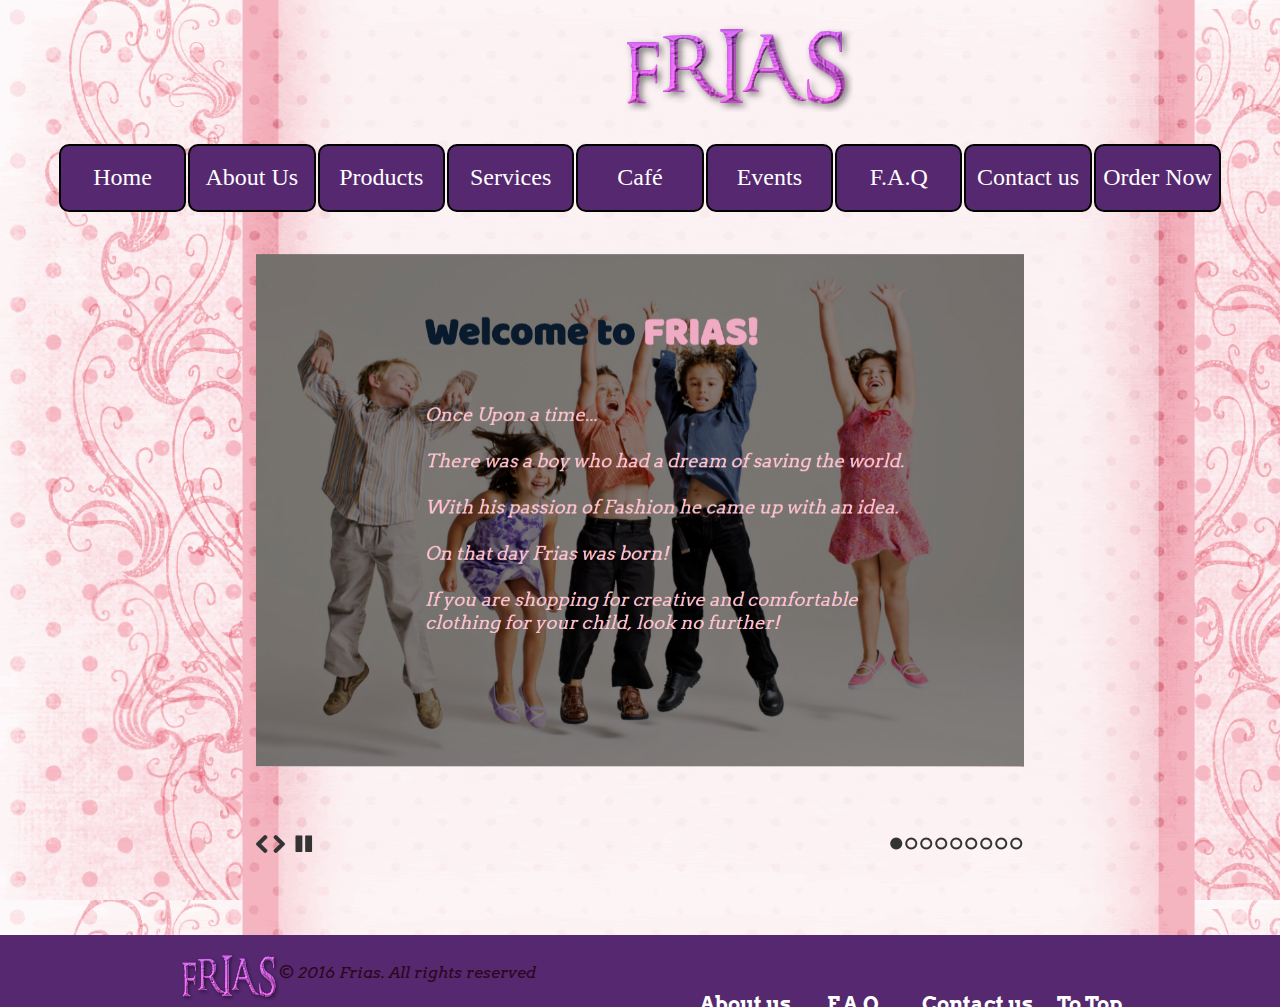
<file: index.html>
<!doctype html>
<html><!-- InstanceBegin template="/Templates/template1.dwt" codeOutsideHTMLIsLocked="false" -->
<head>
  <meta charset="utf-8">
  <!-- InstanceBeginEditable name="doctitle" -->
  <link rel="shortcut icon" href="images/friaslogo_new.ico">
  <title>Home - FRIAS</title>
  <!-- InstanceEndEditable -->
  <!-- InstanceBeginEditable name="head" -->
  <!-- InstanceEndEditable -->
  <meta name="viewport" content="width=device-width">
  <link href="css/style.css" rel="stylesheet" type="text/css">
  <link href="https://fonts.googleapis.com/css?family=Arvo|Baloo+Tamma" rel="stylesheet">
  <script type="text/javascript" src="script/jquery-3.1.0.js"></script>
  <script src="script/common.js"></script>
  <script src="http://code.jquery.com/jquery-1.9.1.min.js"></script>
  <script src="script/jquery.slides.min.js"></script>
</head>
<body>
<div id="searchEngine"><gcse:search></gcse:search></div>
<div class="wrapper">
  <h1 id="logo"><a href="index.html"><img src="images/logo.png"/></a></h1>
  <table class = "table1">
    <tbody>
    <tr>
      <td><a href="index.html">Home</a></td>
      <td><a href="about.html">About Us</a></td>
      <td><a href="products.html">Products</a></td>
      <td><a href="services.html">Services</a></td>
      <td><a href="cafe.html">Caf&#233</a></td>
      <td><a href="events.html">Events</a></td>
      <td><a href="faq.html">F.A.Q</a></td>
      <td><a href="contactus.html">Contact us</a></td>
      <td><a href="order.html">Order Now</a></td>
    </tr>
    </tbody>
  </table>
  <!-- InstanceBeginEditable name="EditRegion3" -->
  <div class="container">
    <div id="slides">
      <img src="images/landing_page.PNG"/>
      <img src="images/beach003.jpg"/>
      <img src="images/fashion010.jpg"/>
      <img src="images/casual001.jpg"/>
      <img src="images/extra1.jpg"/>
      <img src="images/extra2.jpg"/>
      <img src="images/extra3.jpg" />
      <img src="images/extra4.jpg"/>
      <img src="images/extra5.jpg"/>
    </div>
  </div>
  <!-- InstanceEndEditable -->
</div>
<div id="Footer"> <a href="index.html"><img src="images/logo.png" width="100" height = "50" class="imagelogo"/></a>
  <p class="footermiddle">© 2016 Frias. All rights reserved</p>
  <div class="footerright">
    <table id="table2">
      <tbody>
      <tr>
        <td><a href="about.html">About us</a></td>
        <td><a href="faq.html">F.A.Q</a></td>
        <td><a href="contactus.html">Contact us</a></td>
        <td><a href="#">To Top</a></td>
      </tr>
      </tbody>
    </table>
    </div>
  </div>
</body>
<!-- InstanceEnd --></html>
</file>
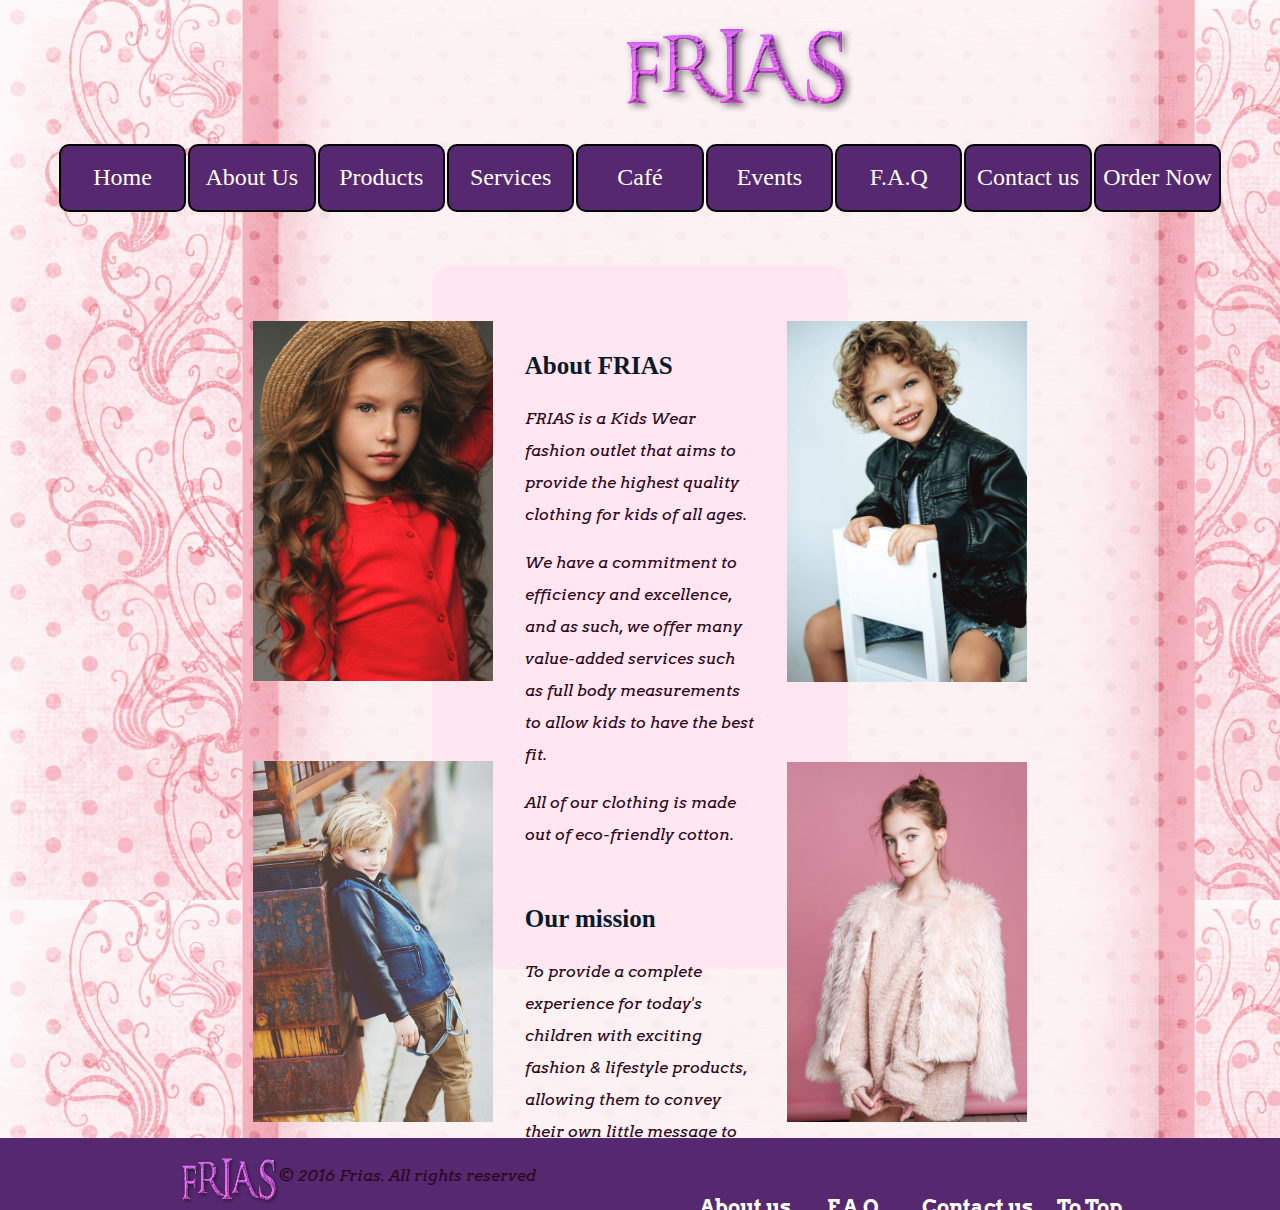
<file: about.html>
<!doctype html>
<html><!-- InstanceBegin template="/Templates/template1.dwt" codeOutsideHTMLIsLocked="false" -->
<head>
<meta charset="utf-8">
<!-- InstanceBeginEditable name="doctitle" -->
<link rel="shortcut icon" href="images/friaslogo_new.ico">
<title>About Us - FRIAS</title>
<!-- InstanceEndEditable -->
<!-- InstanceBeginEditable name="head" -->
<!-- InstanceEndEditable -->
<link href="css/style.css" rel="stylesheet" type="text/css">
<script type="text/javascript" src="script/jquery-3.1.0.js"></script>
<script src="script/common.js"></script>
<link href="https://fonts.googleapis.com/css?family=Arvo|Baloo+Tamma" rel="stylesheet">
</head>
<body>
<div id="searchEngine"><gcse:search></gcse:search></div>
<div class="wrapper">
  <h1 id="logo"><a href="index.html"><img src="images/logo.png"/></a></h1>
<table class ="table1">
  <tbody>
    <tr>
      <td><a href="index.html">Home</a></td>
      <td><a href="about.html">About Us</a></td>
      <td><a href="products.html">Products</a></td>
      <td><a href="services.html">Services</td>
      <td><a href="cafe.html">Caf&#233</a></td>
      <td><a href="events.html">Events</a></td>
      <td><a href="faq.html">F.A.Q</a></td>
      <td><a href="contactus.html">Contact us</a></td>
      <td><a href="order.html">Order Now</a></td>
    </tr>
  </tbody>
</table>
<!-- InstanceBeginEditable name="EditRegion3" -->
<img src="images/new/fashion022.jpg" class="aboutimage1"/>
<img src="images/new/fashion007.jpg" class="aboutimage2"/>
<img src="images/new/fashion014.jpg" class="aboutimage3"/>
<img src="images/new/fashion001.jpg" class="aboutimage4"/>
<div class="pAbout">
<h2>About FRIAS</h2>
<p>FRIAS is a Kids Wear fashion outlet that aims to provide the highest quality clothing for kids of all ages.</p>
<p>We have a commitment to efficiency and excellence, and as such, we offer many value-added services such as full body measurements to allow kids to have the best fit.</p>
<p>All of our clothing is made out of eco-friendly cotton.</p>
<h2> <br>Our mission</h2>
  <p>To provide a complete experience for today's children with exciting fashion & lifestyle products, allowing them to convey their own little message to the world.</p>
</div>
</div>
<!-- InstanceEndEditable -->
<div id="Footer"> <a href="index.html"><img src="images/logo.png" width="100" height = "50"class="imagelogo"/></a>
<p class="footermiddle">© 2016 Frias. All rights reserved</p>
<div class="footerright">
<table id="table2">
  <tbody>
    <tr>
      <td><a href="about.html">About us</a></td>
      <td><a href="faq.html">F.A.Q</a></td>
      <td><a href="contactus.html">Contact us</a></td>
      <td><a href="#">To Top</a></td>
    </tr>
  </tbody>
</table>
</div>
</div>
</body>
<!-- InstanceEnd --></html>
</file>
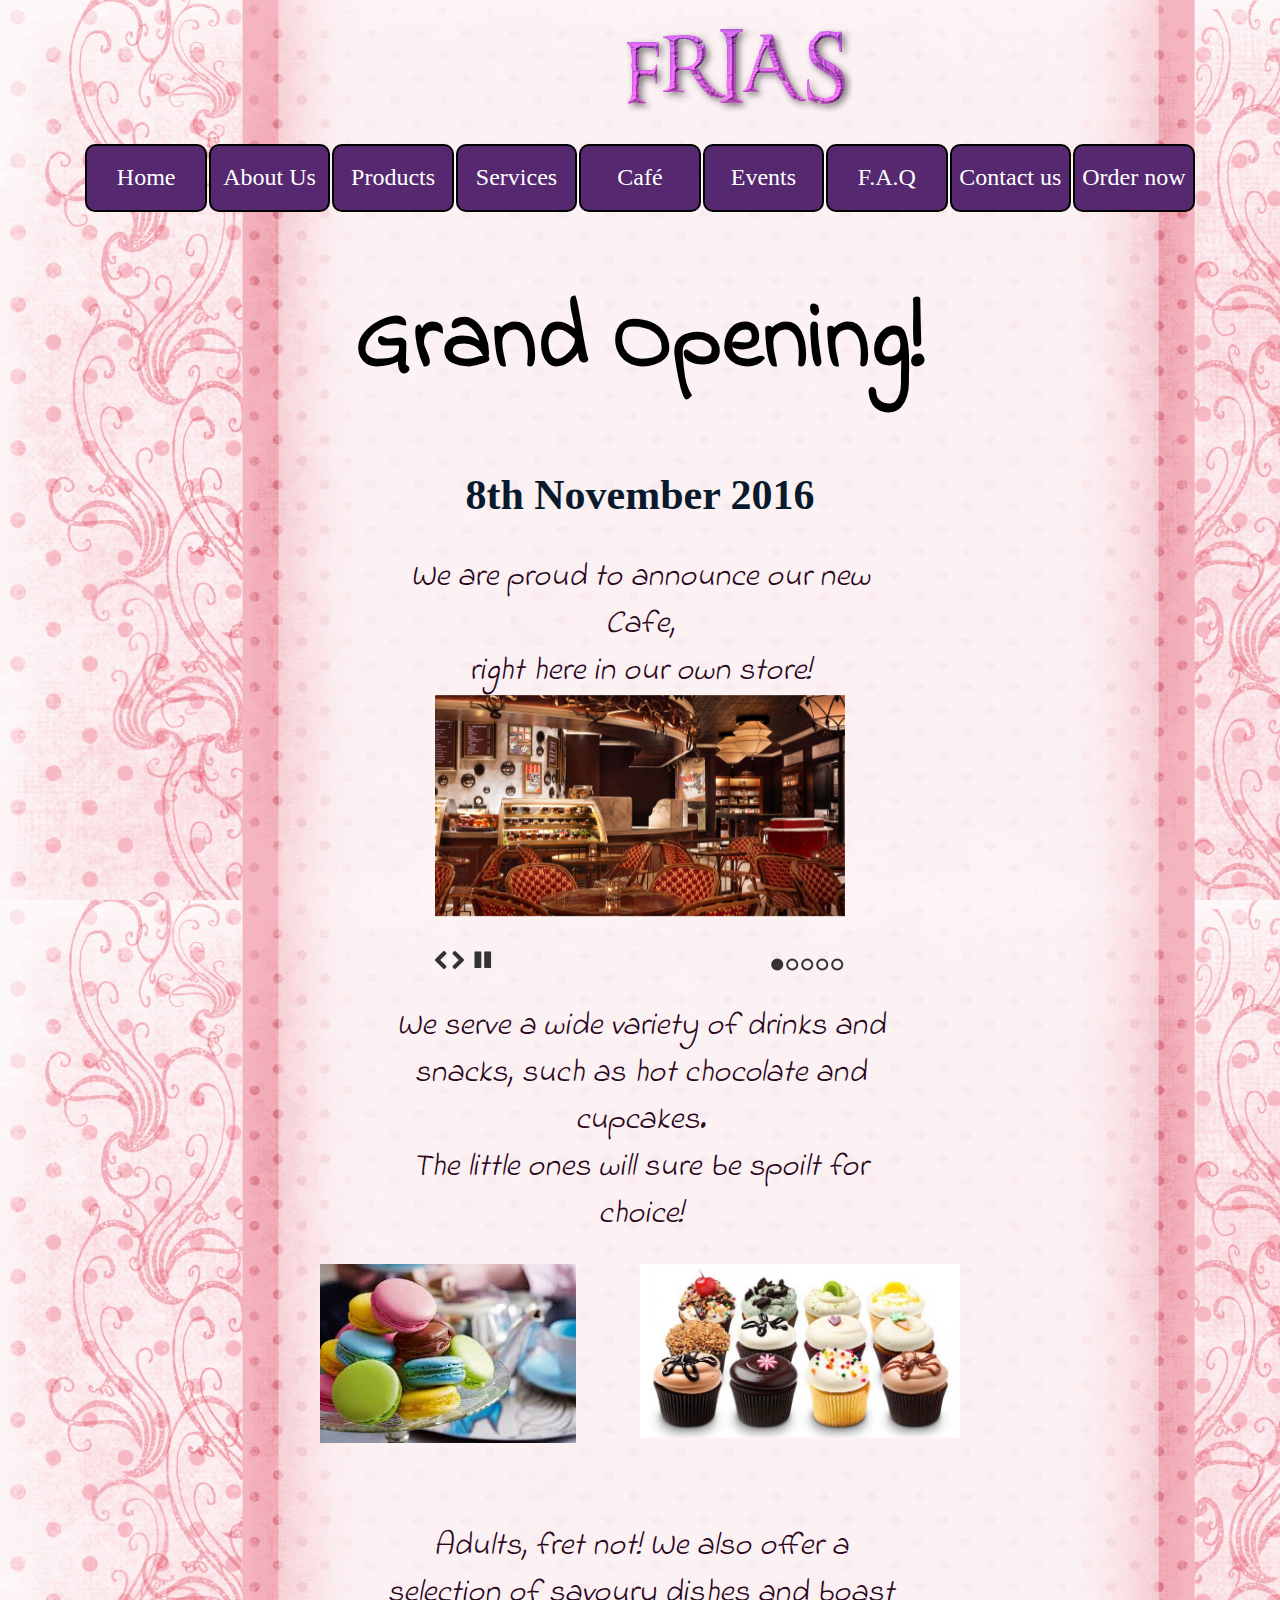
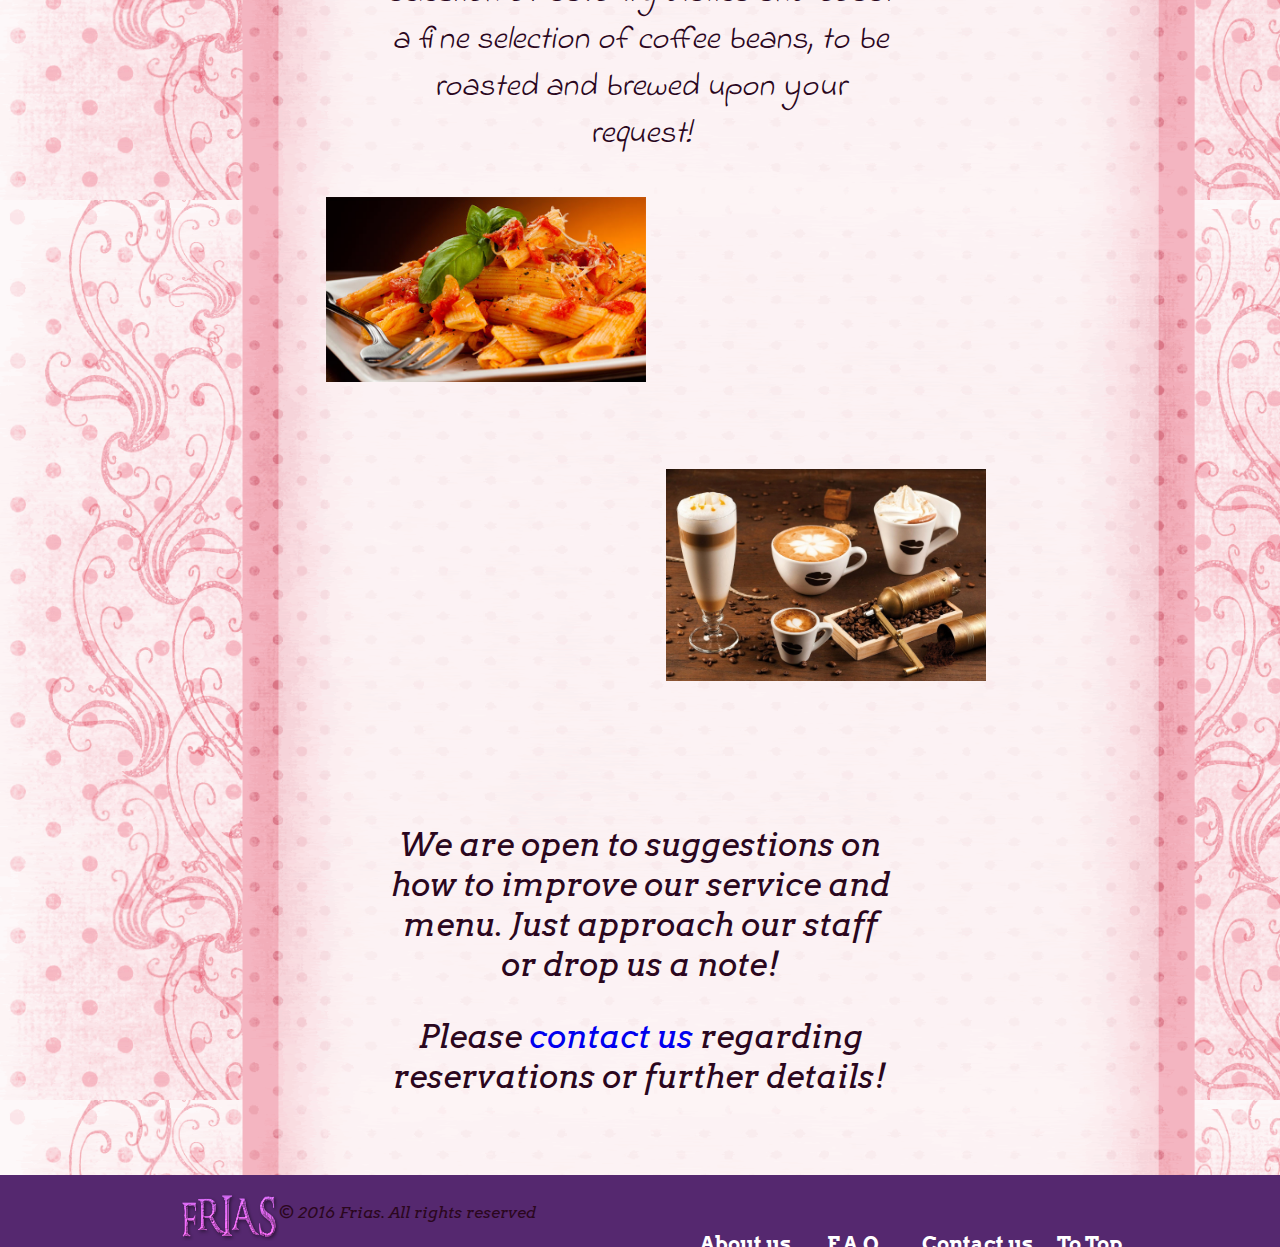
<file: cafe.html>
<!doctype html>
<html><!-- InstanceBegin template="/Templates/template1.dwt" codeOutsideHTMLIsLocked="false" -->
<head>
    <meta charset="utf-8">
    <!-- InstanceBeginEditable name="doctitle" -->
    <link rel="shortcut icon" href="images/friaslogo_new.ico">
    <title>Caf&#233 - FRIAS</title>
    <!-- InstanceEndEditable -->
    <!-- InstanceBeginEditable name="head" -->
    <!-- InstanceEndEditable -->
    <link href="css/style.css" rel="stylesheet" type="text/css">
    <script type="text/javascript" src="script/jquery-3.1.0.js"></script>
    <script src="script/common.js"></script>
    <link href="https://fonts.googleapis.com/css?family=Arvo|Baloo+Tamma|Indie+Flower" rel="stylesheet">
    <script src="http://code.jquery.com/jquery-1.9.1.min.js"></script>
    <script src="script/jquery.slides.min.js"></script>
</head>
<body>
<div id="searchEngine"><gcse:search></gcse:search></div>
<div class="wrapper">
    <h1 id="logo"><a href="index.html"><img src="images/logo.png"/></a></h1>
    <table class ="table1">
        <tbody>
        <tr>
            <td><a href="index.html">Home</a></td>
            <td><a href="about.html">About Us</a></td>
            <td><a href="products.html">Products</a></td>
            <td><a href="services.html">Services</a></td>
            <td><a href="cafe.html">Caf&#233</a></td>
            <td><a href="events.html">Events</a></td>
            <td><a href="faq.html">F.A.Q</a></td>
            <td><a href="contactus.html">Contact us</a></td>
            <td><a href="order.html">Order now</a></td>
        </tr>
        </tbody>
    </table>
    <!-- InstanceBeginEditable name="EditRegion3" -->
    <h1 id="cafeheading">Grand Opening!</h1>
    <div class="cafediv">
    <h2>8th November 2016</h2>
    </div>
    <div class="pCafe1">
    <p>We are proud to announce our new Cafe, <br>right here in our own store!</p>
        <div class="container" id="cafeSlides">
            <div id="slidesCafe">
                <img src="images/cafe/cafe10.jpg"/>
                <img src="images/cafe/cafe1.jpg"/>
                <img src="images/cafe/cafefood5.jpg"/>
                <img src="images/cafe/cafefood8.jpg"/>
                <img src="images/cafe/cafefood4.jpg"/>
            </div>
        </div>
    </div>
    <div class="pCafe2">
    <p>We serve a wide variety of drinks and snacks, such as hot chocolate and cupcakes.<br>The little ones will sure be spoilt for choice!</p>
        </div>
    <img src="images/cafe/cafefood1.jpg" class="cafeimg2"/>
    <img src="images/cafe/cafefood2.jpg" class="cafeimg3"/>
    <div class="pCafe2">
    <p>Adults, fret not! We also offer a selection of savoury dishes and boast a fine selection of coffee beans, to be roasted and brewed upon your request!</p>
        </div>
    <img src="images/cafe/cafefood3.jpg" class="cafeimg4"/>
    <img src="images/cafe/cafe6.jpg" class="cafeimg5"/>
    <div class="pCafe3">
    <p>We are open to suggestions on how to improve our service and menu. Just approach our staff or drop us a note!</p>
    <p>Please <a href="contactus.html">contact us</a> regarding reservations or further details!</p>
        </div>
    <!-- InstanceEndEditable -->
</div>
<div id="Footer"> <a href="index.html"><img src="images/logo.png" width="100" height = "50"class="imagelogo"/></a>
    <p class="footermiddle">© 2016 Frias. All rights reserved</p>
    <div class="footerright">
        <table id="table2">
            <tbody>
            <tr>
                <td><a href="about.html">About us</a></td>
                <td><a href="faq.html">F.A.Q</a></td>
                <td><a href="contactus.html">Contact us</a></td>
                <td><a href="#">To Top</a></td>
            </tr>
            </tbody>
        </table>
        </div>
</div>
</body>
<!-- InstanceEnd --></html>
</file>
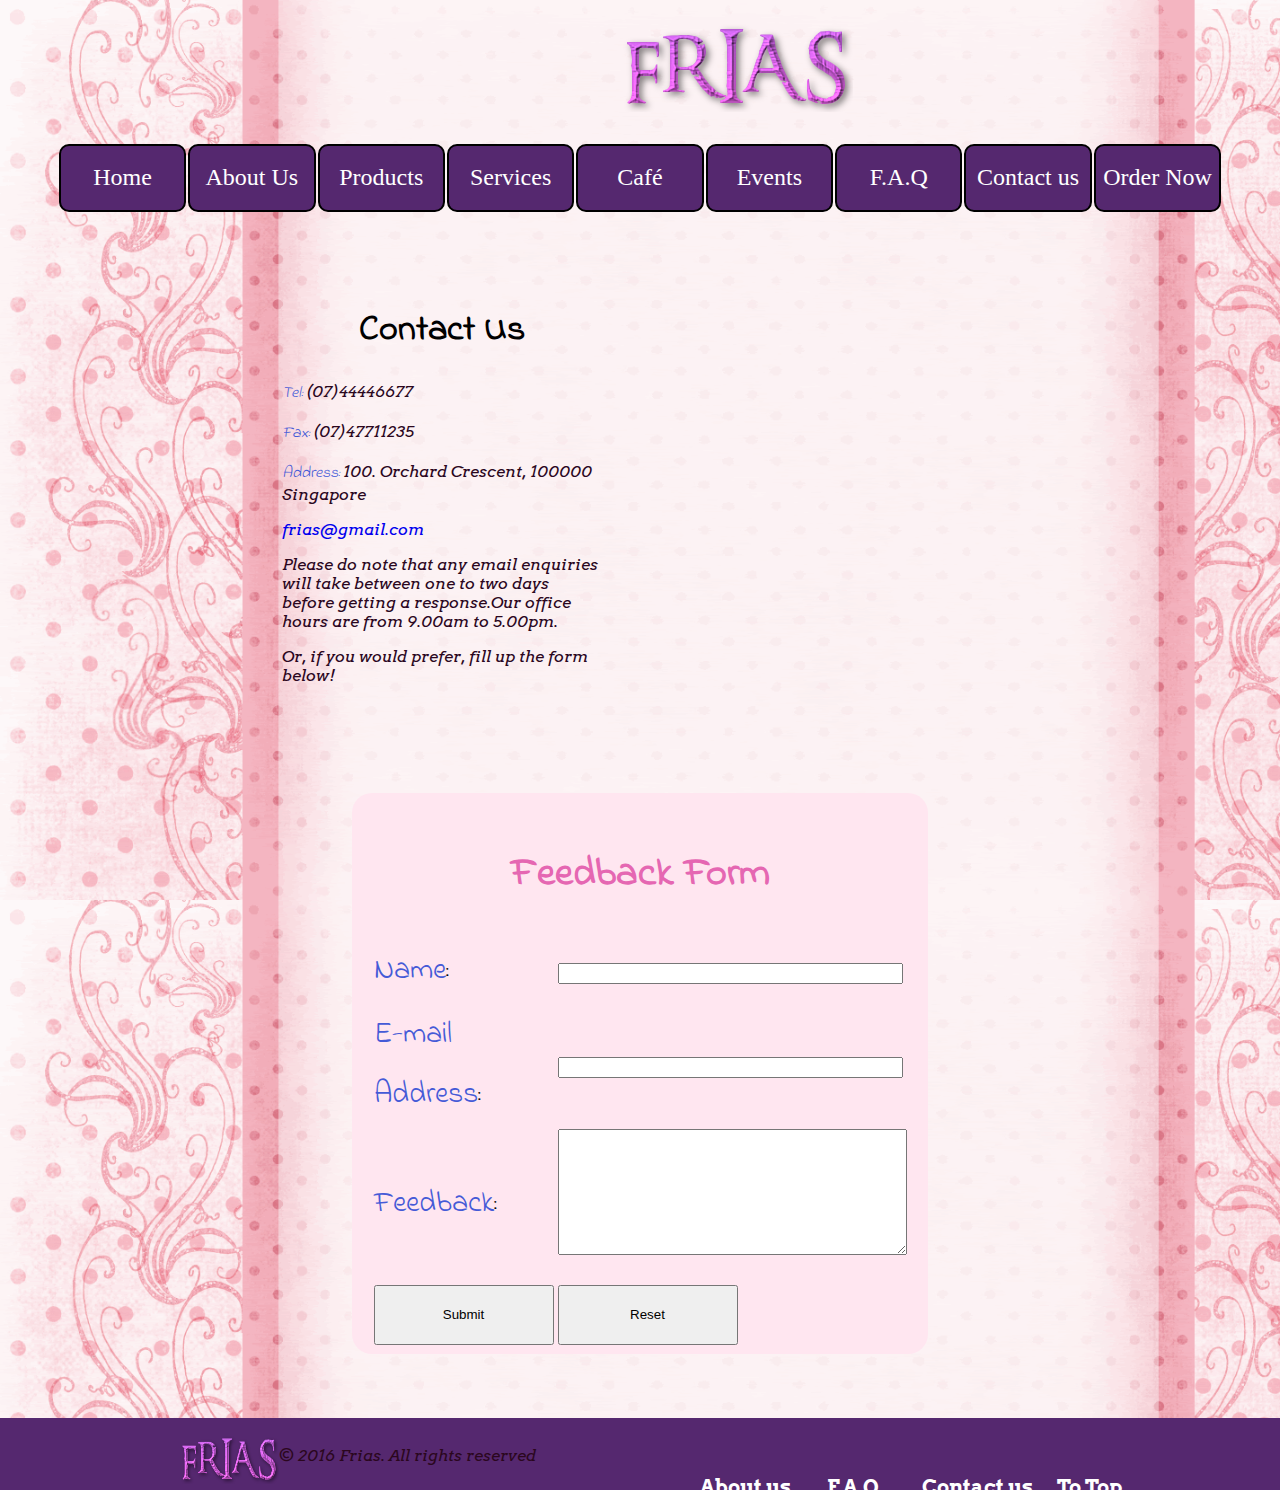
<file: contactus.html>
<!doctype html>
<html><!-- InstanceBegin template="/Templates/template1.dwt" codeOutsideHTMLIsLocked="false" -->
<head>
<meta charset="utf-8">
<!-- InstanceBeginEditable name="doctitle" -->
    <link rel="shortcut icon" href="images/friaslogo_new.ico">
    <title>Contact Us - FRIAS</title>
    <!-- InstanceEndEditable -->
<!-- InstanceBeginEditable name="head" -->
    <!-- InstanceEndEditable -->
<link href="css/style.css" rel="stylesheet" type="text/css">
<script type="text/javascript" src="script/jquery-3.1.0.js"></script>
<script src="script/common.js"></script>
<link href="https://fonts.googleapis.com/css?family=Arvo|Baloo+Tamma|Indie+Flower" rel="stylesheet">
</head>
<body>
<div id="searchEngine"><gcse:search></gcse:search></div>
<div class="wrapper">
<h1 id="logo"><a href="index.html"><img src="images/logo.png"/></a></h1>
<table class ="table1">
  <tbody>
    <tr>
      <td><a href="index.html">Home</a></td>
      <td><a href="about.html">About Us</a></td>
      <td><a href="products.html">Products</a></td>
      <td><a href="services.html">Services</td>
      <td><a href="cafe.html">Caf&#233</a></td>
      <td><a href="events.html">Events</a></td>
      <td><a href="faq.html">F.A.Q</a></td>
      <td><a href="contactus.html">Contact us</a></td>
      <td><a href="order.html">Order Now</a></td>
    </tr>
  </tbody>
</table>
<!-- InstanceBeginEditable name="EditRegion3" -->
    <article>
            	<div id = "contactmain">
            	<h1>Contact Us</h1>
                <p><span>Tel:</span> (07)44446677 </p>
                <p><span>Fax: </span>(07)47711235 </p>
                <p><span>Address:</span> 100. Orchard Crescent, 100000 Singapore</p>
                <p><a href="mailto:frias@gmail.com">frias@gmail.com</a></p>
                <p>Please do note that any email enquiries will take between one to two days before getting a response.Our office hours are from 9.00am to 5.00pm.</p>
                <p>Or, if you would prefer, fill up the form below!</p>
                
      </div>
          <aside>  
            <div class="pContactMap">
                <iframe src="https://www.google.com/maps/embed?pb=!1m18!1m12!1m3!1d1994.395406406343!2d103.84156417389242!3d1.3003578917936738!2m3!1f0!2f0!3f0!3m2!1i1024!2i768!4f13.1!3m3!1m2!1s0x31da1997ab9a9b07%3A0x53340aa52a447985!2s100+Orchard+Rd%2C+Singapore+238840!5e0!3m2!1sen!2ssg!4v1475422312222" class="gmap2" allowfullscreen></iframe>
            </div>
         </aside>
    </article>   
    </div>
    
    <div class="feedbackform">
        <h2>Feedback Form</h2>
        <form>
            <table id="feedbacktable">
                <tbody>
                <tr>
                    <td><span>Name</span>:</td>
                  <td><input type="text" size="40" id="fname"></td>
                </tr>
                    <td><span>E-mail Address</span>:</td>
                    <td><input name="email" size="40" type="email" required id="email"></td>
                </tr>
                <tr>
                    <td><span>Feedback</span>:</td>
                    <td><textarea maxlength="100" rows="8" cols="41"></textarea></td>
                </tr>
                <tr>
                    <div id="feedbackButton">
                    <td><input name="submit" type="submit" id="submit" formmethod="POST" value="Submit"></td>
                    <td><input name="reset" type="reset" id="reset"></td>
                    </div>
                </tr>
                </tbody>
            </table>
        </form>
        </div>
    <!-- InstanceEndEditable -->
</div>
<div id="Footer"> <a href="index.html"><img src="images/logo.png" width="100" height = "50"class="imagelogo"/></a>
<p class="footermiddle">© 2016 Frias. All rights reserved</p>
<div class="footerright">
<table id="table2">
  <tbody>
    <tr>
      <td><a href="about.html">About us</a></td>
      <td><a href="faq.html">F.A.Q</a></td>
      <td><a href="contactus.html">Contact us</a></td>
      <td><a href="#">To Top</a></td>
    </tr>
  </tbody>
</table>
</div>
</div>
</body>
<!-- InstanceEnd --></html>
</file>
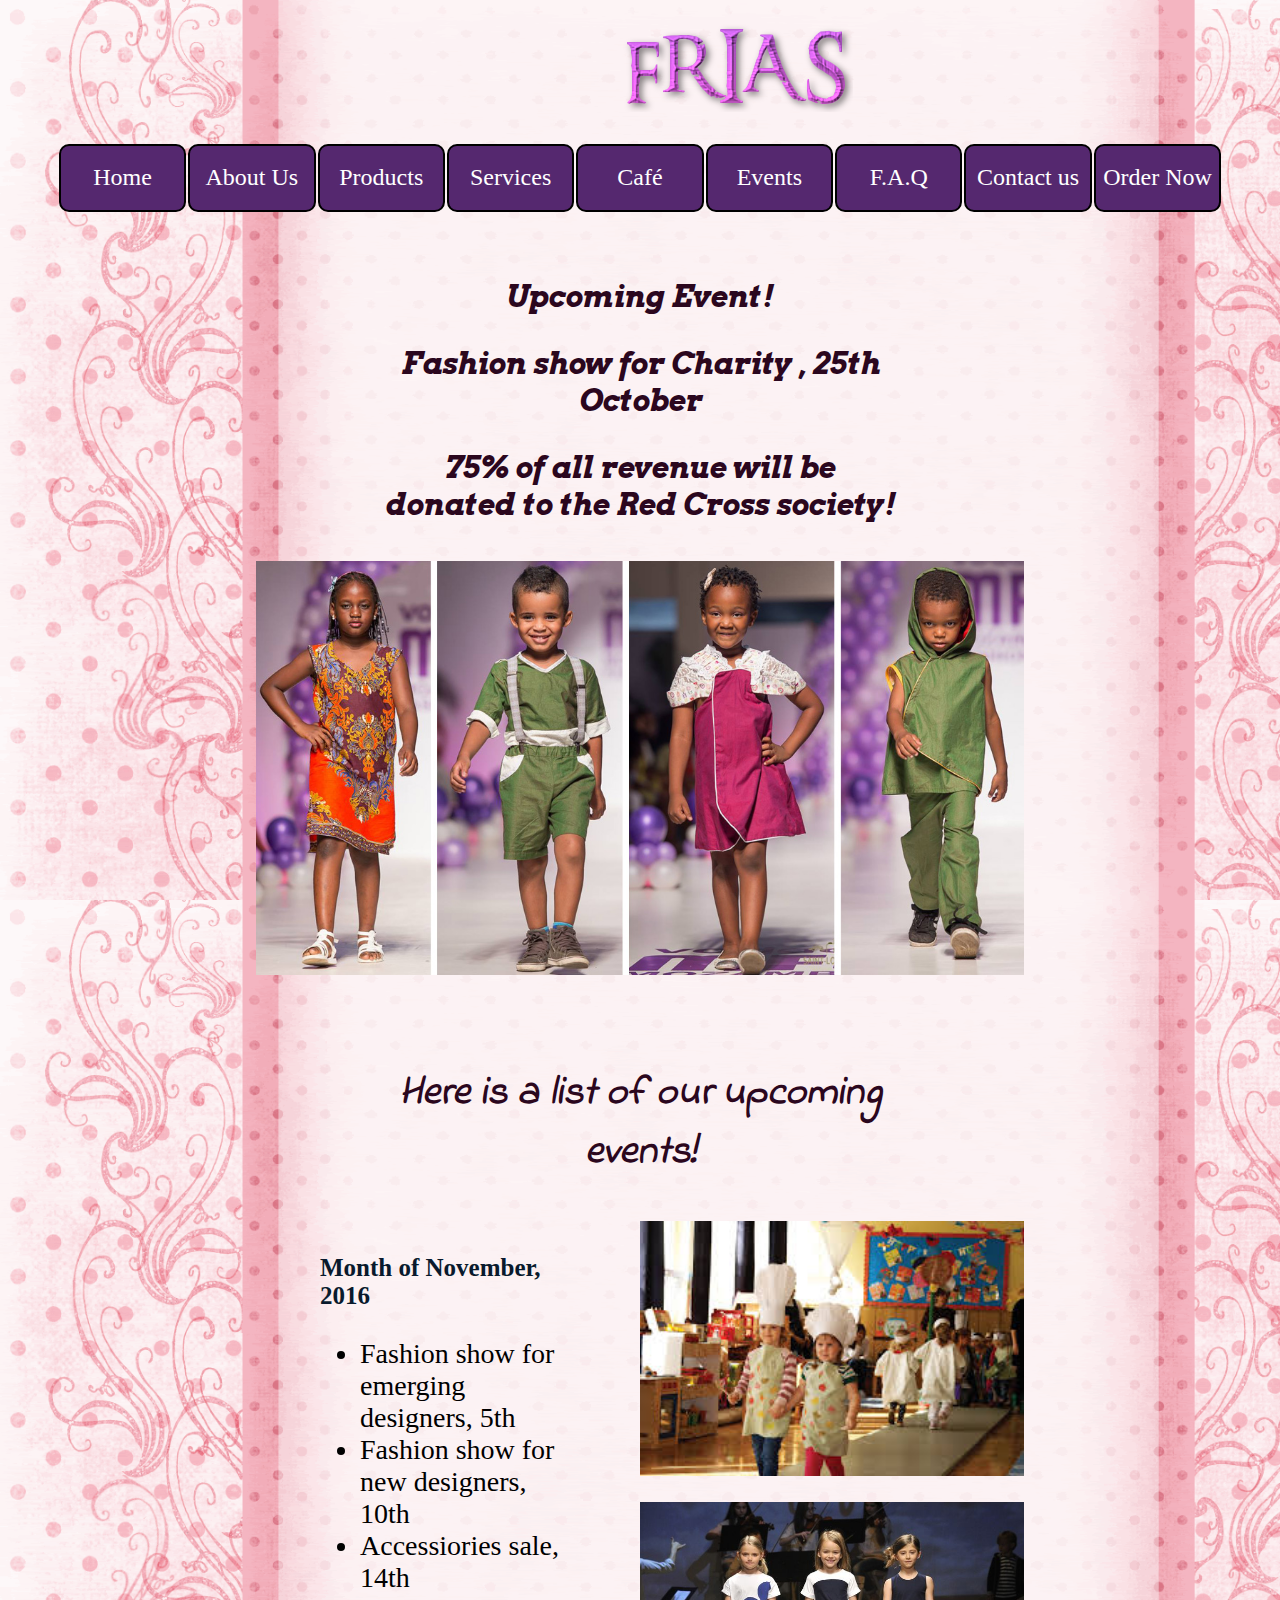
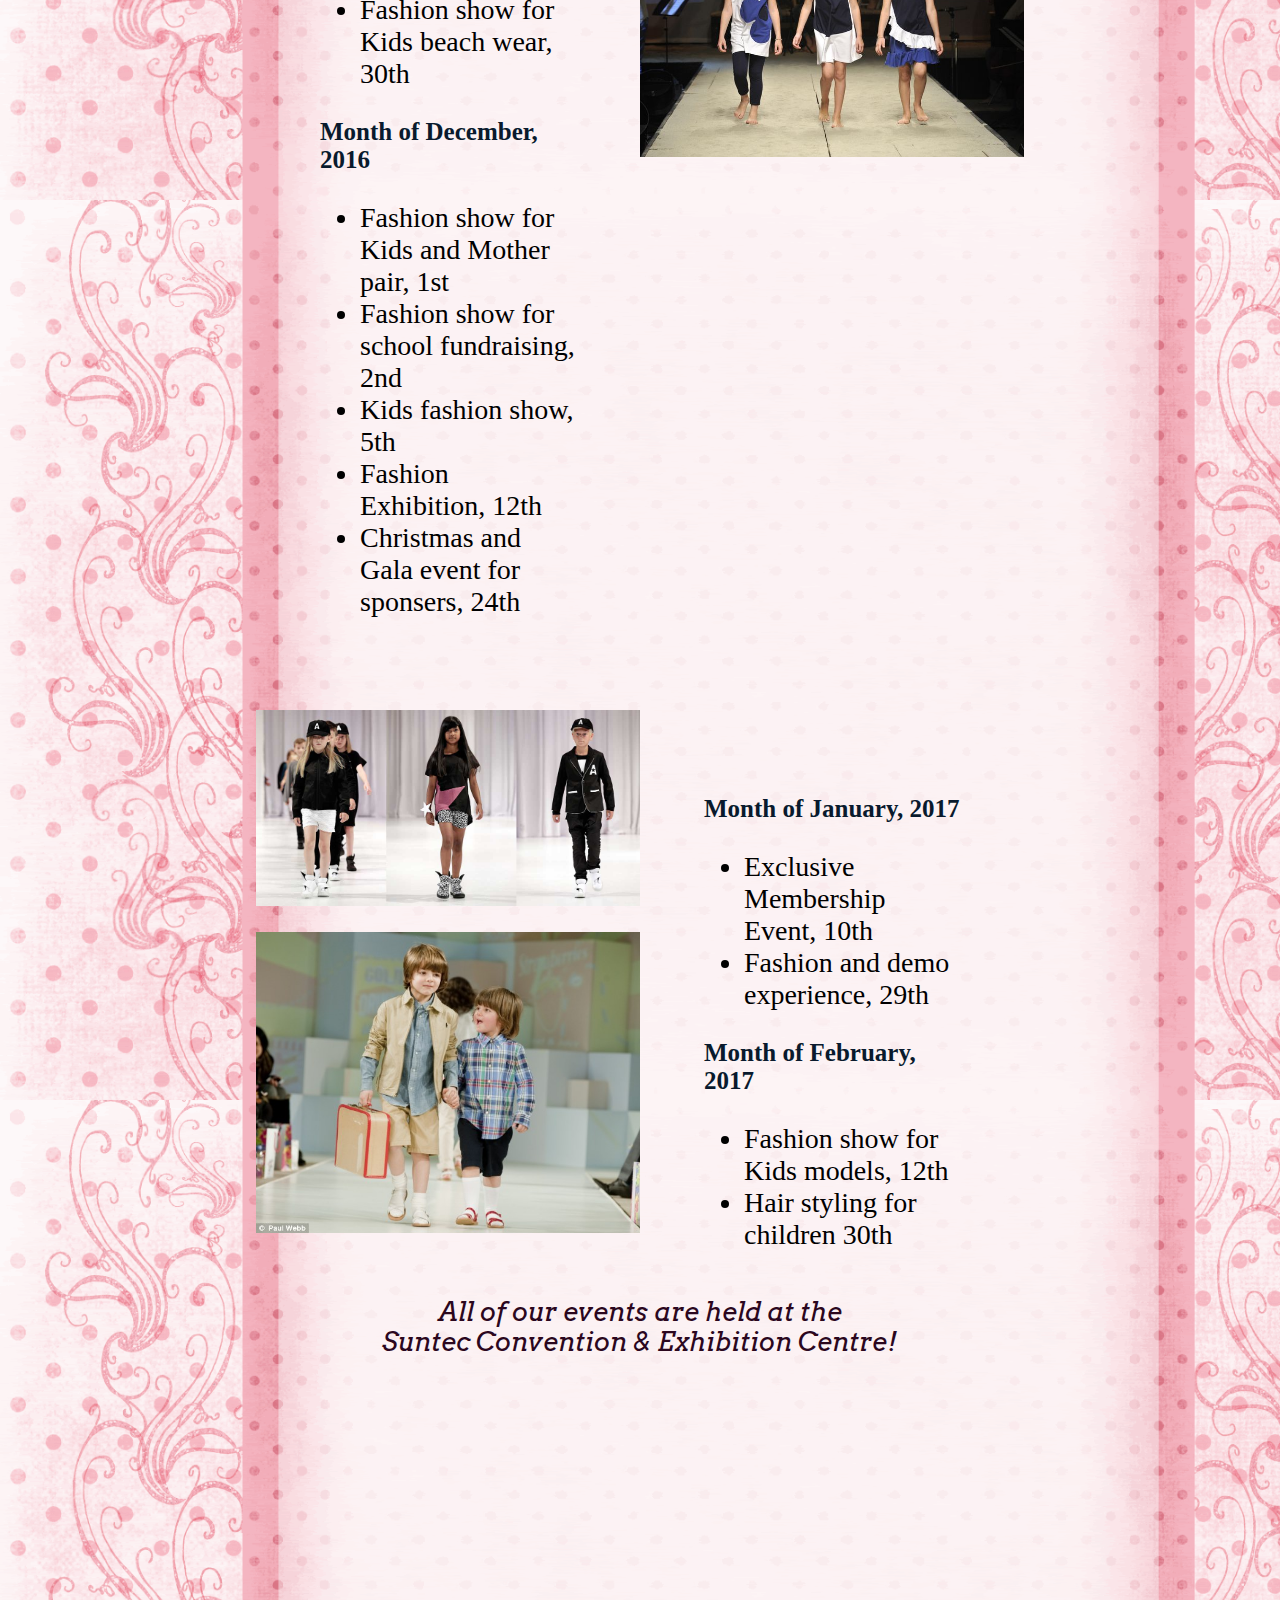
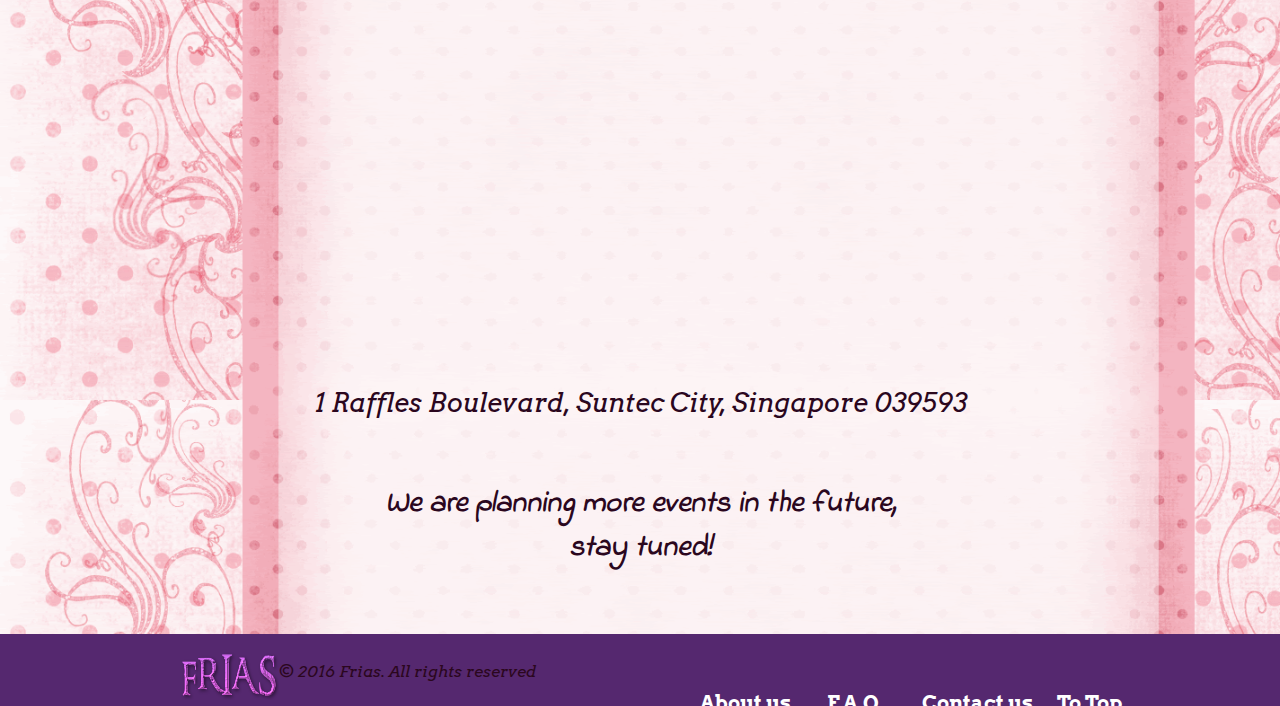
<file: events.html>
<!doctype html>
<html><!-- InstanceBegin template="/Templates/template1.dwt" codeOutsideHTMLIsLocked="false" -->
<head>
<meta charset="utf-8">
<!-- InstanceBeginEditable name="doctitle" -->
    <link rel="shortcut icon" href="images/friaslogo_new.ico">
    <title>Events - FRIAS</title>
    <!-- InstanceEndEditable -->
<!-- InstanceBeginEditable name="head" -->
    <!-- InstanceEndEditable -->
<link href="css/style.css" rel="stylesheet" type="text/css">
<script type="text/javascript" src="script/jquery-3.1.0.js"></script>
<script src="script/common.js"></script>
<link href="https://fonts.googleapis.com/css?family=Arvo|Baloo+Tamma|Indie+Flower" rel="stylesheet">
</head>
<body>
<div id="searchEngine"><gcse:search></gcse:search></div>
<div class="wrapper">
<h1 id="logo"><a href="index.html"><img src="images/logo.png"/></a></h1>
<table class ="table1">
  <tbody>
    <tr>
      <td><a href="index.html">Home</a></td>
      <td><a href="about.html">About Us</a></td>
      <td><a href="products.html">Products</a></td>
      <td><a href="services.html">Services</a></td>
      <td><a href="cafe.html">Caf&#233</a></td>
      <td><a href="events.html">Events</a></td>
      <td><a href="faq.html">F.A.Q</a></td>
      <td><a href="contactus.html">Contact us</a></td>
      <td><a href="order.html">Order Now</a></td>
    </tr>
  </tbody>
</table>
<!-- InstanceBeginEditable name="EditRegion3" -->
    <div class="pEvents2">
<p>Upcoming Event!</p>
<p>Fashion show for Charity , 25th October</p>
        <p>75% of all revenue will be donated to the Red Cross society!</p>
        </div>
<img src="images/events/EventIMG5.jpg" class="eventimg1"/>
    <div class="pEvents1">
        <p>Here is a list of our upcoming events!</p>
    </div>
<img src="images/events/EventIMG1.jpg" class="eventimg2"/>
<div class="pEvents3">
<h2>Month of November, 2016</h2>
<ul>
    <li>Fashion show for emerging designers, 5th</li>
    <li>Fashion show for new designers, 10th</li>
    <li>Accessiories sale, 14th</li>
    <li>Fashion show for Kids beach wear, 30th</li>
    </ul>
<h2>Month of December, 2016</h2>
<ul>
    <li>Fashion show for Kids and Mother pair, 1st</li>
    <li>Fashion show for school fundraising, 2nd</li>
    <li>Kids fashion show, 5th</li>
    <li>Fashion Exhibition, 12th</li>
    <li>Christmas and Gala event for sponsers, 24th</li>
    </ul>
</div>
<img src="images/events/EventIMG3.jpg" class="eventimg3"/>
<img src="images/events/EventIMG4.jpg" class="eventimg4"/>
    <div class="pEvents4">
    <h2>Month of January, 2017</h2>
<ul>
    <li>Exclusive Membership Event, 10th</li>
    <li>Fashion and demo experience, 29th</li>
</ul>
    <h2>Month of February, 2017</h2>
<ul>
    <li>Fashion show for Kids models, 12th</li>
    <li>Hair styling for children 30th</li>
</ul>
    </div>
<img src="images/events/EventIMG2.jpg" class="eventimg5"/>
</div>
<div class="pEventMap">
    <p>All of our events are held at the <br>Suntec Convention & Exhibition Centre!</p>
        <iframe src="https://www.google.com/maps/embed?pb=!1m18!1m12!1m3!1d3988.801361029485!2d103.85500431533572!3d1.2936657621123202!2m3!1f0!2f0!3f0!3m2!1i1024!2i768!4f13.1!3m3!1m2!1s0x31da19af38dd2bf3%3A0xd63e8cb2dacf54c7!2sSuntec+Convention+%26+Exhibition+Centre!5e0!3m2!1sen!2ssg!4v1474865533820" class="gmap1" allowfullscreen></iframe>
    <p>1 Raffles Boulevard, Suntec City, Singapore 039593</p>
</div>

<p class="pEvents2">We are planning more events in the future, stay tuned!</p>
<!-- InstanceEndEditable -->
<div class="push">
</div>
<div id="Footer"> <a href="index.html"><img src="images/logo.png" width="100" height = "50"class="imagelogo"/></a>
<p class="footermiddle">© 2016 Frias. All rights reserved</p>
<div class="footerright">
<table id="table2">
  <tbody>
    <tr>
      <td><a href="about.html">About us</a></td>
      <td><a href="faq.html">F.A.Q</a></td>
      <td><a href="contactus.html">Contact us</a></td>
      <td><a href="#">To Top</a></td>
    </tr>
  </tbody>
</table>
</div>
</div>
</body>
<!-- InstanceEnd --></html>
</file>
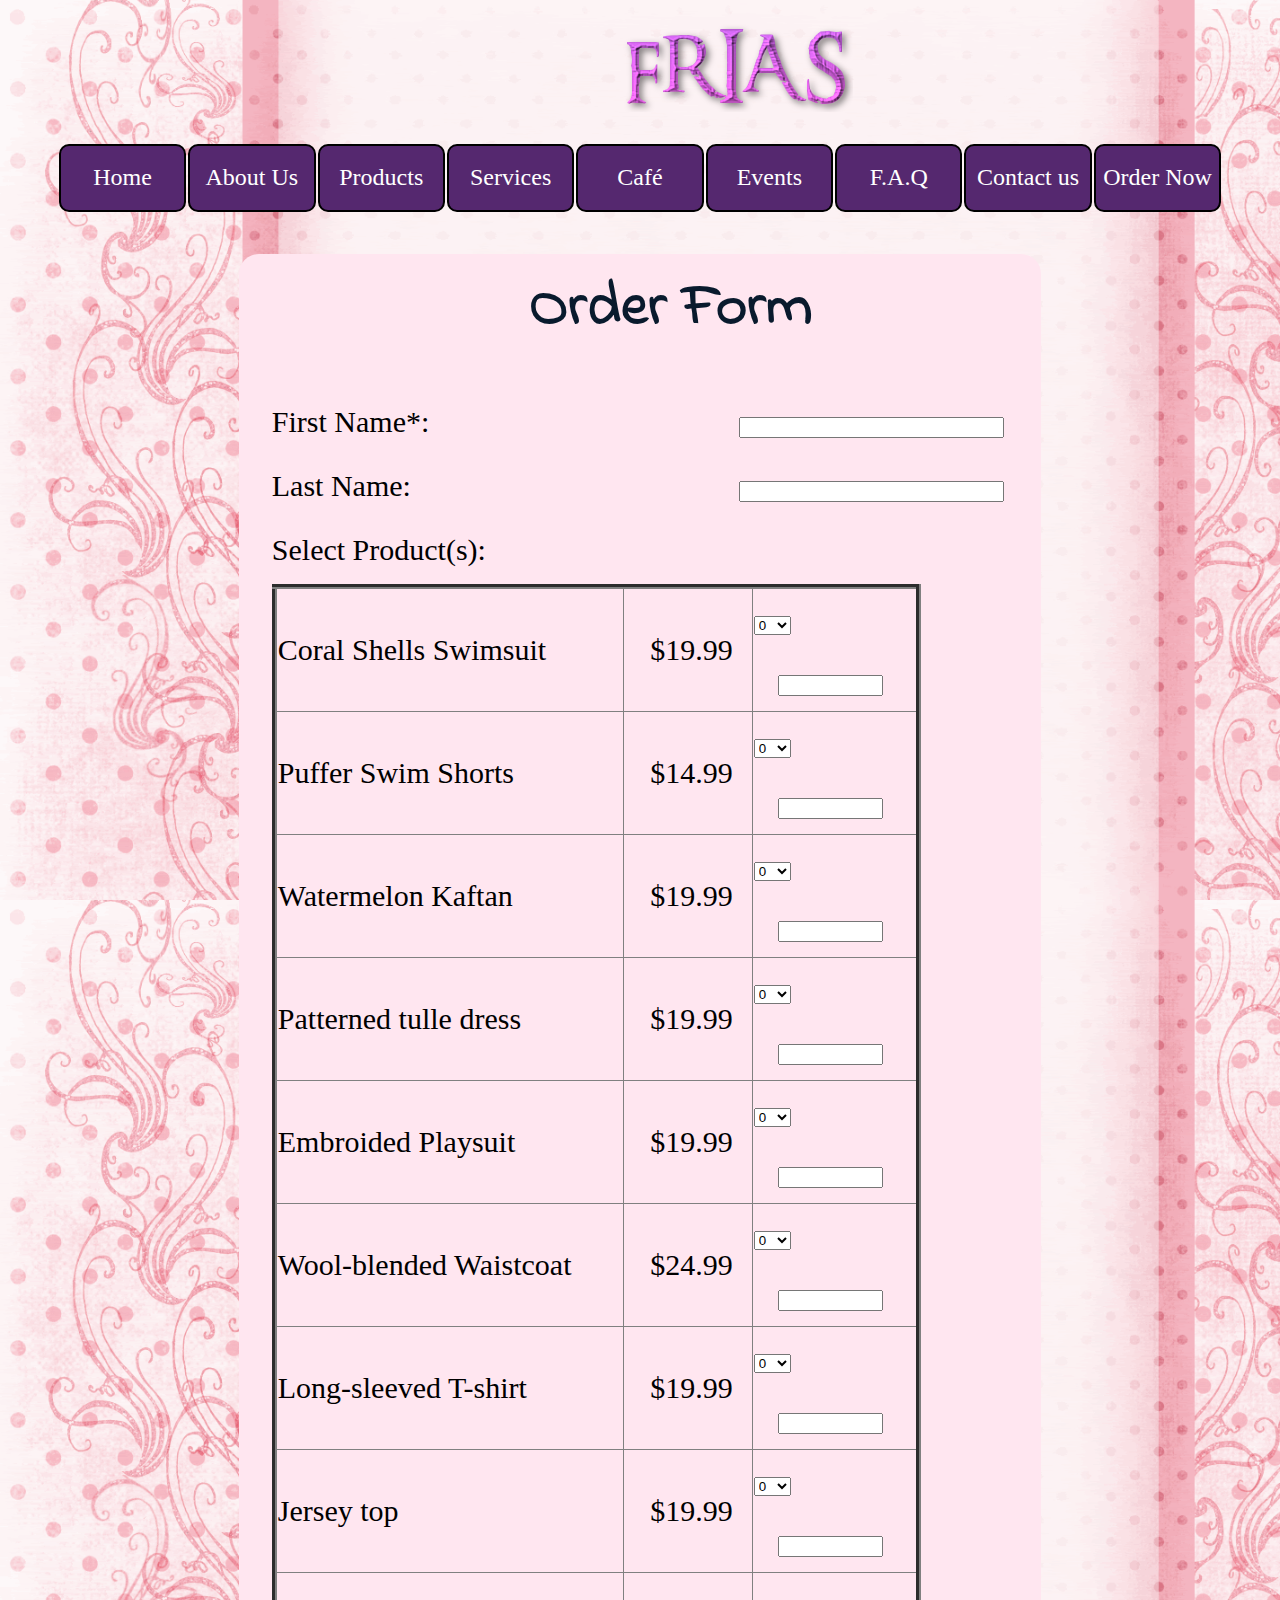
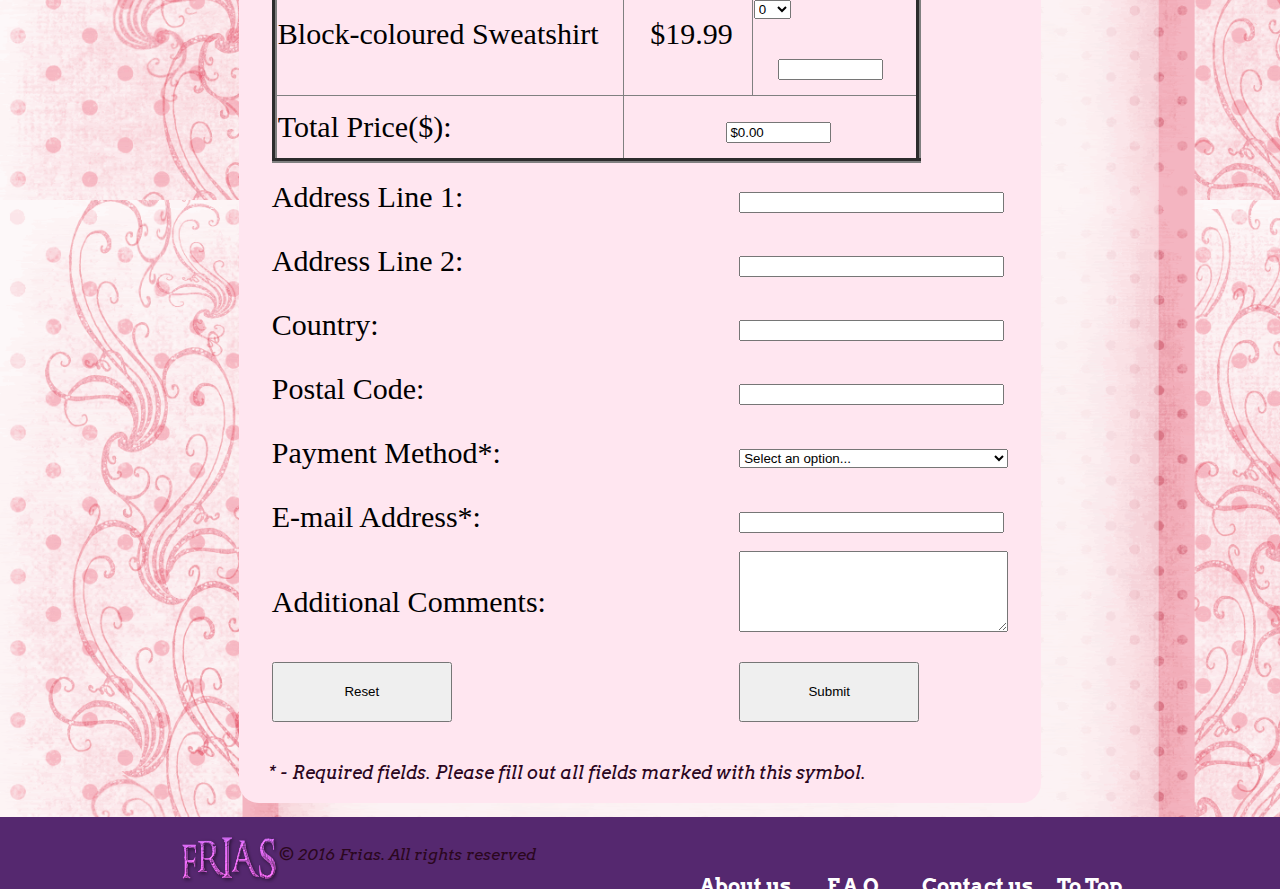
<file: order.html>
<!doctype html>
<html>
<head>
    <meta charset="utf-8">
    <!-- TemplateBeginEditable name="doctitle" -->
    <link rel="shortcut icon" href="images/friaslogo_new.ico">
    <title>Order Now - FRIAS</title>
    <!-- TemplateEndEditable -->
    <!-- TemplateBeginEditable name="head" -->
    <!-- TemplateEndEditable -->
    <link href="css/style.css" rel="stylesheet" type="text/css">
    <script type="text/javascript" src="script/jquery-3.1.0.js"></script>
    <script src="script/common.js"></script>
    <link href="https://fonts.googleapis.com/css?family=Arvo|Baloo+Tamma|Indie+Flower" rel="stylesheet">
</head>
<body>
<div id="searchEngine"><gcse:search></gcse:search></div>
<div class="wrapper">
    <h1 id="logo"><a href="index.html"><img src="images/logo.png"/></a></h1>
    <table class ="table1">
        <tbody>
        <tr>
            <td><a href="index.html">Home</a></td>
            <td><a href="about.html">About Us</a></td>
            <td><a href="products.html">Products</a></td>
            <td><a href="services.html">Services</a></td>
            <td><a href="cafe.html">Caf&#233</a></td>
            <td><a href="events.html">Events</a></td>
            <td><a href="faq.html">F.A.Q</a></td>
            <td><a href="contactus.html">Contact us</a></td>
            <td><a href="order.html">Order Now</a></td>
        </tr>
        </tbody>
    </table>
    <!-- TemplateBeginEditable name="EditRegion3" -->
    <div class="orderform">
        <h2>Order Form</h2>
        <form>
            <table id="ordertable">
            <tbody>
            <tr>
                <td>First Name*:</td>
                <td><input type="text" size="30" id="fname" required/></td>
            </tr>
            <tr>
                <td>Last Name:</td>
                <td><input type="text" size="30" id="lname"></td>
            </tr>
            <tr>
            <td><label>Select Product(s):</label></td>
            </tr>
            <tr><td>
                <table id="orderProducts" border="5">
                    <tr>
                <td><label>Coral Shells Swimsuit</label></td>
                <td class="productPrice"><label>$19.99</label></td>
                <td><select name="numberb1">
                    <option name="numberb1" value="0">0</option>
                    <option name="numberb1" value="1">1</option>
                    <option name="numberb1" value="2">2</option>
                    <option name="numberb1" value="3">3</option>
                    <option name="numberb1" value="4">4</option>
                    <option name="numberb1" value="5">5</option>
                    <option name="numberb1" value="6">6</option>
                    <option name="numberb1" value="7">7</option>
                    <option name="numberb1" value="8">8</option>
                    <option name="numberb1" value="9">9</option>
                    <option name="numberb1" value="10">10</option>
                </select>
                    <input  size="10" type="text" value="" class="result" id="resultb1"/></td>
            </tr>
            <tr>
                <td><label>Puffer Swim Shorts</label></td>
                <td class="productPrice"><label>$14.99</label></td>
                <td><select name="numberb2">
                    <option name="numberb2" value="0">0</option>
                    <option name="numberb2" value="1">1</option>
                    <option name="numberb2" value="2">2</option>
                    <option name="numberb2" value="3">3</option>
                    <option name="numberb2" value="4">4</option>
                    <option name="numberb2" value="5">5</option>
                    <option name="numberb2" value="6">6</option>
                    <option name="numberb2" value="7">7</option>
                    <option name="numberb2" value="8">8</option>
                    <option name="numberb2" value="9">9</option>
                    <option name="numberb2" value="10">10</option>
                </select>
                    <input  size="10" type="text" value="" class="result" id="resultb2"/></td>
            </tr>
            <tr>
                <td><label>Watermelon Kaftan</label></td>
                <td class="productPrice"><label>$19.99</label></td>
                <td><select name="numberb3">
                    <option name="numberb3" value="0">0</option>
                    <option name="numberb3" value="1">1</option>
                    <option name="numberb3" value="2">2</option>
                    <option name="numberb3" value="3">3</option>
                    <option name="numberb3" value="4">4</option>
                    <option name="numberb3" value="5">5</option>
                    <option name="numberb3" value="6">6</option>
                    <option name="numberb3" value="7">7</option>
                    <option name="numberb3" value="8">8</option>
                    <option name="numberb3" value="9">9</option>
                    <option name="numberb3" value="10">10</option>
                </select>
                    <input  size="10" type="text" value="" class="result" id="resultb3"/></td>
            </tr>
            <tr>
                <td><label>Patterned tulle dress</label></td>
                <td class="productPrice"><label>$19.99</label></td>
                <td><select name="numberp1">
                    <option name="numberp1" value="0">0</option>
                    <option name="numberp1" value="1">1</option>
                    <option name="numberp1" value="2">2</option>
                    <option name="numberp1" value="3">3</option>
                    <option name="numberp1" value="4">4</option>
                    <option name="numberp1" value="5">5</option>
                    <option name="numberp1" value="6">6</option>
                    <option name="numberp1" value="7">7</option>
                    <option name="numberp1" value="8">8</option>
                    <option name="numberp1" value="9">9</option>
                    <option name="numberp1" value="10">10</option>
                </select>
                    <input  size="10" type="text" value="" class="result" id="resultp1"/></td>
            </tr>
            <tr>
                <td><label>Embroided Playsuit</label></td>
                <td class="productPrice"><label>$19.99</label></td>
                <td><select name="numberp2">
                    <option name="numberp2" value="0">0</option>
                    <option name="numberp2" value="1">1</option>
                    <option name="numberp2" value="2">2</option>
                    <option name="numberp2" value="3">3</option>
                    <option name="numberp2" value="4">4</option>
                    <option name="numberp2" value="5">5</option>
                    <option name="numberp2" value="6">6</option>
                    <option name="numberp2" value="7">7</option>
                    <option name="numberp2" value="8">8</option>
                    <option name="numberp2" value="9">9</option>
                    <option name="numberp2" value="10">10</option>
                </select>
                    <input  size="10" type="text" value="" class="result" id="resultp2"/></td>
            </tr>
            <tr>
                <td><label>Wool-blended Waistcoat</label></td>
                <td class="productPrice"><label>$24.99</label></td>
                <td><select name="numberp3">
                    <option name="numberp3" value="0">0</option>
                    <option name="numberp3" value="1">1</option>
                    <option name="numberp3" value="2">2</option>
                    <option name="numberp3" value="3">3</option>
                    <option name="numberp3" value="4">4</option>
                    <option name="numberp3" value="5">5</option>
                    <option name="numberp3" value="5">6</option>
                    <option name="numberp3" value="7">7</option>
                    <option name="numberp3" value="8">8</option>
                    <option name="numberp3" value="9">9</option>
                    <option name="numberp3" value="10">10</option>
                </select>
                    <input  size="10" type="text" value="" class="result" id="resultp3"/></td>
            </tr>
            <tr>
                <td><label>Long-sleeved T-shirt</label></td>
                <td class="productPrice"><label>$19.99</label></td>
                <td><select name="numberc1">
                    <option name="numberc1" value="0">0</option>
                    <option name="numberc1" value="1">1</option>
                    <option name="numberc1" value="2">2</option>
                    <option name="numberc1" value="3">3</option>
                    <option name="numberc1" value="4">4</option>
                    <option name="numberc1" value="5">5</option>
                    <option name="numberc1" value="6">6</option>
                    <option name="numberc1" value="7">7</option>
                    <option name="numberc1" value="8">8</option>
                    <option name="numberc1" value="9">9</option>
                    <option name="numberc1" value="10">10</option>
                </select>
                    <input  size="10" type="text" value="" class="result" id="resultc1"/></td>
            </tr>
            <tr>
                <td><label>Jersey top</label></td>
                <td class="productPrice"><label>$19.99</label></td>

                <td><select name="numberc2">
                    <option name="numberc2" value="0">0</option>
                    <option name="numberc2" value="1">1</option>
                    <option name="numberc2" value="2">2</option>
                    <option name="numberc2" value="3">3</option>
                    <option name="numberc2" value="4">4</option>
                    <option name="numberc2" value="5">5</option>
                    <option name="numberc2" value="6">6</option>
                    <option name="numberc2" value="7">7</option>
                    <option name="numberc2" value="8">8</option>
                    <option name="numberc2" value="9">9</option>
                    <option name="numberc2" value="10">10</option>
                </select>
                    <input  size="10" type="text" value="" class="result" id="resultc2"/></td>
            </tr>
            <tr>
                <td><label>Block-coloured Sweatshirt</label></td>
                <td class="productPrice"><label>$19.99</label></td>
                <td><select name="numberc3">
                    <option name="numberc3" value="0">0</option>
                    <option name="numberc3" value="1">1</option>
                    <option name="numberc3" value="2">2</option>
                    <option name="numberc3" value="3">3</option>
                    <option name="numberc3" value="4">4</option>
                    <option name="numberc3" value="5">5</option>
                    <option name="numberc3" value="6">6</option>
                    <option name="numberc3" value="7">7</option>
                    <option name="numberc3" value="8">8</option>
                    <option name="numberc3" value="9">9</option>
                    <option name="numberc3" value="10">10</option>
                </select>
                    <input  size="10" type="text" value="" class="result" id="resultc3"/></td>
            </tr>
            <tr>
                <td><label>Total Price($):</label></td>
                <td colspan="2"><input name="totalPrice" size="10" type="text" value="$0.00" id="totalPrice"/></td>
            </tr>
            </table>
            </td>
            </tr>
            <tr>
                <td>Address Line 1:</td>
                <td><input type="text" size="30" id="lname"></td>
            </tr>
            <tr>
                <td>Address Line 2:</td>
                <td><input type="text" size="30" id="lname"></td>
            </tr>
            <tr>
                <td>Country:</td>
                <td><input type="text" size="30" id="lname"></td>
            </tr>
            <tr>
                <td>Postal Code:</td>
                <td><input type="text" size="30" id="lname"></td>
            </tr>
            <tr>
                <td><label>Payment Method*:</label></td>
                <td><select id="paymentInfo" required>
                    <option>Select an option...</option>
                    <option value="CC">Credit Card</option>
                    <option value="DB">Debit Card</option>
                    <option value="PP">Paypal</option>
                </select></td>
            </tr>
            <tr>
                <td>E-mail Address*:</td>
                <td><input name="email" size="30" type="email" id="email" required></td>
            </tr>
            <tr>
                <td>Additional Comments:</td>
                <td><textarea maxlength="100" rows="5" cols="31"></textarea></td>
            </tr>
            <tr>
                <td><input name="reset" type="reset" id="reset"></td>
                <td><input name="submit" type="submit" id="submit" formmethod="POST" value="Submit"></td>
            </tr>
            </tbody>
        </table>
        </form>
        <p id="orderRequired">* - Required fields. Please fill out all fields marked with this symbol.</p>
        </div>
    </div>
    <!-- TemplateEndEditable -->
<div id="Footer"> <a href="index.html"><img src="images/logo.png" width="100" height = "50" class="imagelogo"/></a>
    <p class="footermiddle">© 2016 Frias. All rights reserved</p>
    <div class="footerright">
        <table id="table2">
            <tbody>
            <tr>
                <td><a href="about.html">About us</a></td>
                <td><a href="faq.html">F.A.Q</a></td>
                <td><a href="contactus.html">Contact us</a></td>
                <td><a href="#">To Top</a></td>
            </tr>
            </tbody>
        </table>
        </div>
</div>
</body>
</html>
</file>
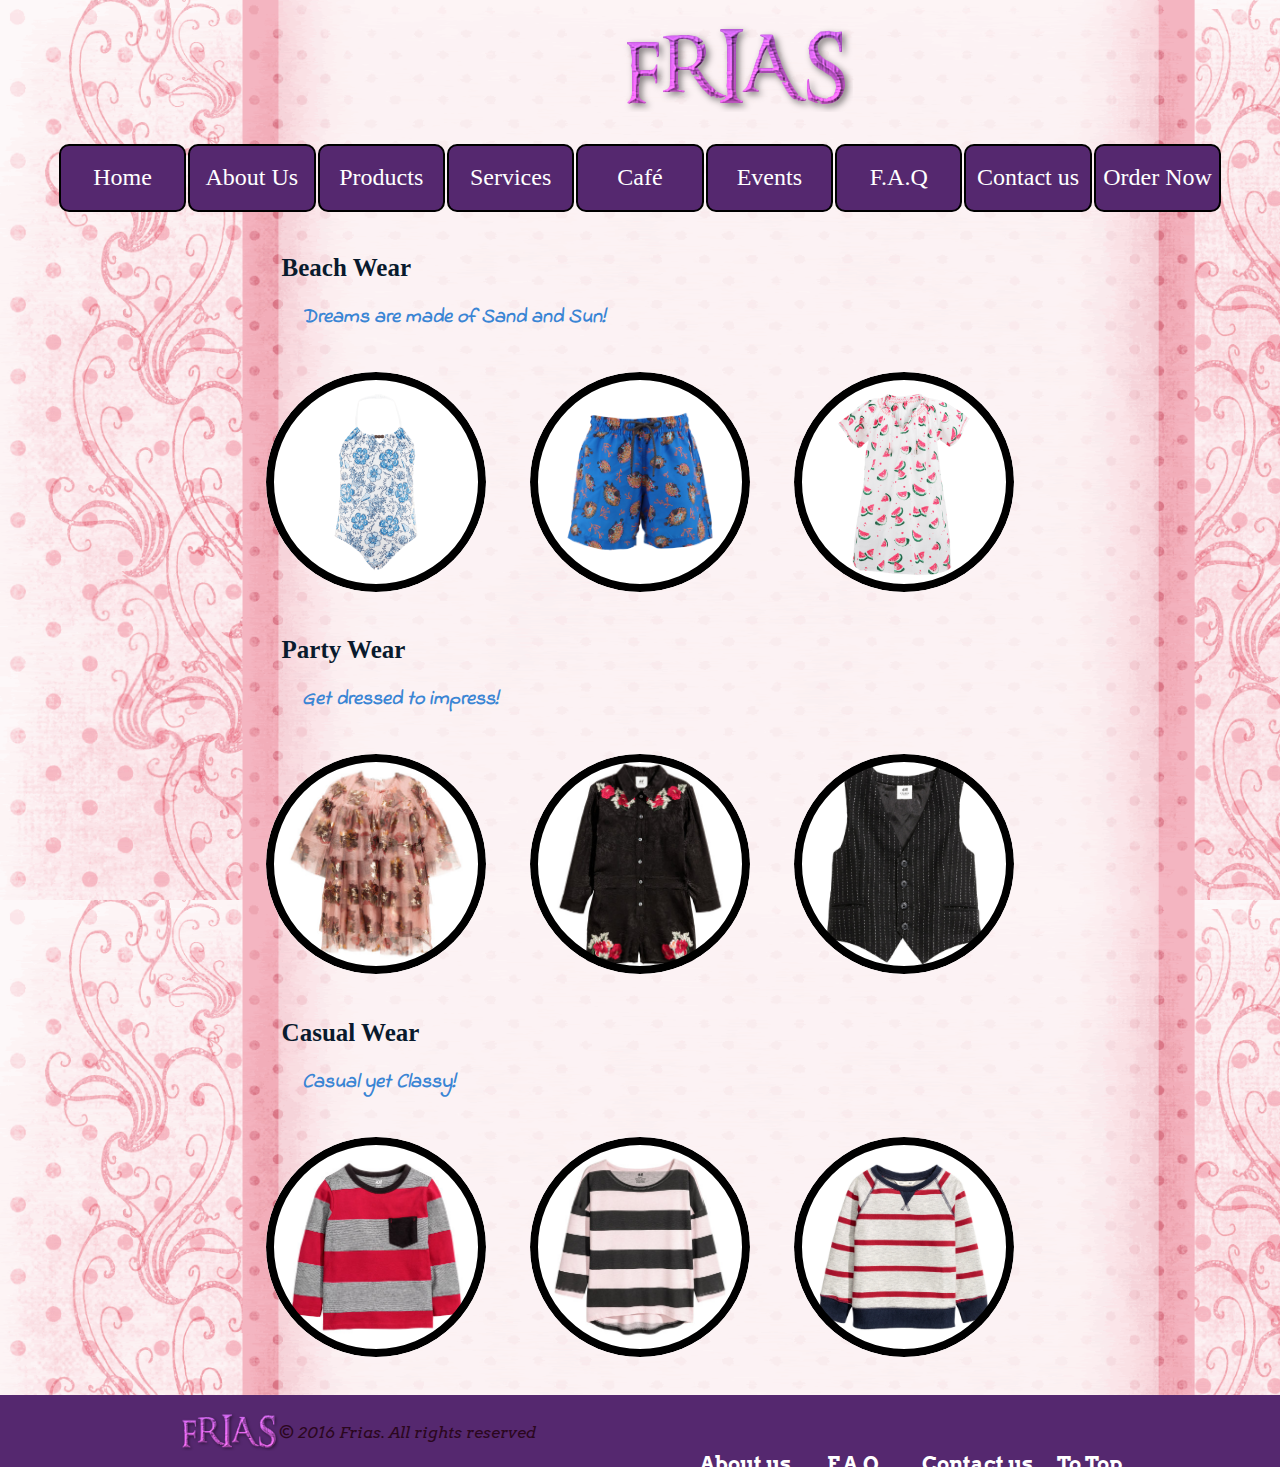
<file: products.html>
<!doctype html>
<html><!-- InstanceBegin template="/Templates/template1.dwt" codeOutsideHTMLIsLocked="false" -->
<head>
<meta charset="utf-8">
<!-- InstanceBeginEditable name="doctitle" -->
<link rel="shortcut icon" href="images/friaslogo_new.ico">
<title>Products - FRIAS</title>
<!-- InstanceEndEditable -->
<!-- InstanceBeginEditable name="head" -->
<!-- InstanceEndEditable -->
<link href="css/style.css" rel="stylesheet" type="text/css">
<script type="text/javascript" src="script/jquery-3.1.0.js"></script>
<script src="script/common.js"></script>
<link href="https://fonts.googleapis.com/css?family=Arvo|Baloo+Tamma|Indie+Flower" rel="stylesheet">
</head>
<body>
<div id="searchEngine"><gcse:search></gcse:search></div>
<div class="wrapper">
<h1 id="logo"><a href="index.html"><img src="images/logo.png"/></a></h1>
<table class ="table1">
  <tbody>
    <tr>
      <td><a href="index.html">Home</a></td>
      <td><a href="about.html">About Us</a></td>
      <td><a href="products.html">Products</a></td>
      <td><a href="services.html">Services</a></td>
	  <td><a href="cafe.html">Caf&#233</a></td>
      <td><a href="events.html">Events</a></td>
      <td><a href="faq.html">F.A.Q</a></td>
      <td><a href="contactus.html">Contact us</a></td>
	  <td><a href="order.html">Order Now</a></td>
    </tr>
  </tbody>
</table>
<!-- InstanceBeginEditable name="EditRegion3" -->
<div class="team">
	      <div class="productContainer">
          <h2>Beach Wear</h2>
          	<h3>Dreams are made of Sand and Sun!</h3>
				<ul class="ch-grid">
					<li>
						<div class="ch-item animated wow fadeInLeft animated" data-wow-duration="1000ms" data-wow-delay="500ms" style="visibility: visible; animation-duration: 1000ms; animation-delay: 500ms; animation-name: fadeInLeft;">				
							<div class="ch-info">
								<div class="ch-info-front ch-img-1"></div>
								<div class="ch-info-back">
                                <a id="activator1">
										<h3>Coral Shells</h3>
									<p>$19.99 Size: 6</p></a>
								</div>
							</div>
						</div>
					</li>
<div class="overlay" style="display:none;"></div>
<div class="box" id="product1">
 <a class="boxclose" id="close1"></a>
 <img src="images/Beach/b3/b3.png"/>
 <h4>$19.99 - Coral Shells Swimsuit - size 6</h4>
 <p>
  Coordinate our coral shells canvas hat with this matching halterneck swimsuit to make sure your girl looks the part down at the beach. Inspired by the many treasures of the ocean, this beautiful blue and white design, featuring natural wooden beads is made from UPF50+ fabric that protects delicate skin from 97% of the sun’s harmful rays
 </p>
 <p><span>
 Product No. B01
 </span>
	 <a href="order.html" class="product_order">Order Now</a>
 </p>
</div>
					<li>
						<div class="ch-item animated wow fadeInLeft animated" data-wow-duration="1000ms" data-wow-delay="500ms">				
							<div class="ch-info">
								<div class="ch-info-front ch-img-2"></div>
								<div class="ch-info-back">
                                <a id="activator2">
										<h3>Puffer Shorts</h3>
									<p>$14.99 Size: 7</p></a>
								</div>	
							</div>
						</div>
					</li>
<div class="box" id="product2">
 <a class="boxclose" id="close2"></a>
 <img src="images/Beach/b5/b5.png"/>
 <h4>$14.99 - Puffer Swim Shorts - size 7</h4>
 <p>
  Inspired by the colourful coral reef, our vibrant puffer fish print swim shorts are perfect for any curious beachcomber. UPF50+ fabric makes sun safety a real breeze and an elasticated waistband keeps comfort in check, while an eye-catching combination of bright blue and orange means no compromise on style.</p>
	<p><span>
 Product No. B02
 </span>
		<a href="order.html" class="product_order">Order Now</a>
	</p>
</div>
					<li>
						<div class="ch-item animated wow fadeInLeft animated" data-wow-duration="1000ms" data-wow-delay="500ms">				
							<div class="ch-info">
								<div class="ch-info-front ch-img-3"></div>
								<div class="ch-info-back">
                                <a id="activator3">
										<h3>Watermelon Kaftan</h3>
									<p>$19.99 Size: 6</p></a>
								</div>	
							</div>
						</div>
					</li>
<div class="box" id="product3">
 <a class="boxclose" id="close3"></a>
 <img src="images/Beach/b1/b1.png"/>
 <h4>$19.99 - Watermelon Kaftan - size 6</h4>
 <p>
 Give your beach belle a taste of paradise with our watermelon print kaftan dress. Effortlessly lightweight, this beach-chic design is ideal for throwing over damp swimwear when it’s time for an afternoon refreshment. Neon stitching looks stunning against crisp white cotton, while boho whipping and real shell embellishments provide the perfect finishing touches.
 </p>
	<p><span>
 Product No. B03
 </span>
		<a href="order.html" class="product_order">Order Now</a>
	</p>
</div>
                    </ul>
                    <h2>Party Wear</h2>
                    <h3>Get dressed to impress!</h3>
                    <ul class="ch-grid">
					<li>
						<div class="ch-item animated wow fadeInLeft animated" data-wow-duration="1000ms" data-wow-delay="500ms">				
							<div class="ch-info">
								<div class="ch-info-front ch-img-4"></div>
								<div class="ch-info-back">
                                <a id="activator4">
										<h3>Patterned Tulle dress</h3>
									<p>$19.99 Size: 6</p></a>
								</div>	
							</div>
						</div>
					</li>
<div class="box" id="product4">
 <a class="boxclose" id="close4"></a>
 <img src="images/Party/p2/p2.jpg"/>
 <h4>$19.99 - Patterned tulle dress - size 6</h4>
 <p>
 Tiered dress in several layers of patterned tulle with a foil print, with short tiers around the yoke, shoulders, neckline and sleeves. Concealed zip and button at the back with Plumeti lining.
 </p>
	<p><span>
 Product No. P01
 </span>
		<a href="order.html" class="product_order">Order Now</a>
	</p>
</div>
					<li>
						<div class="ch-item animated wow fadeInLeft animated" data-wow-duration="1000ms" data-wow-delay="500ms">				
							<div class="ch-info">
								<div class="ch-info-front ch-img-5"></div>
								<div class="ch-info-back">
                                <a id="activator5">
										<h3>Embroided playsuit</h3>
									<p>$19.99 Size: 6</p></a>
								</div>	
							</div>
						</div>
					</li>
<div class="box" id="product5">
 <a class="boxclose" id="close5"></a>
 <img src="images/Party/p3/p3.jpg"/>
 <h4>$19.99 - Embroided Playsuit - size 6</h4>
 <p>
Playsuit in a soft, lustrous jacquard weave with a collar, button placket, long sleeves with buttoned cuffs, a seam at the waist with elastic at the back, and side pockets. Embroidery on the yoke front and back and on the legs and is also partly lined.
 </p>
	<p><span>
 Product No. P02
 </span>
		<a href="order.html" class="product_order">Order Now</a>
	</p>
</div>
					<li>
						<div class="ch-item animated wow fadeInDown animated" data-wow-duration="1000ms" data-wow-delay="500ms">
							<div class="ch-info">
								<div class="ch-info-front ch-img-6"></div>
								<div class="ch-info-back">
                                <a id="activator6">
										<h3>Wool-blend waistcoat</h3>
									<p>$24.99 Size: 7</p></a>
								</div>
							</div>
						</div>
					</li>
<div class="box" id="product6">
 <a class="boxclose" id="close6"></a>
 <img src="images/Party/p4/p4.jpg"/>
 <h4>$24.99 - Wool-blended Waistcoat - size 7</h4>
 <p>
Chalk stripe waistcoat in a wool blend with a twill back section, buttons and jetted pockets at the front and an adjustable tab at the back. Thoroughly Lined.
 </p>
	<p><span>
 Product No. P03
 </span>
		<a href="order.html" class="product_order">Order Now</a>
	</p>
 </div>
                    </ul>
                   <h2>Casual Wear</h2>
                   <h3>Casual yet Classy!</h3>
                   <ul class="ch-grid">
					<li>
						<div class="ch-item animated wow fadeInUp animated" data-wow-duration="1000ms" data-wow-delay="500ms">
							<div class="ch-info">
								<div class="ch-info-front ch-img-7"></div>
								<div class="ch-info-back">
                                <a id="activator7">
										<h3>Long-sleeved T-shirt</h3>
									<p>$19.99 Size: 7</p></a>
								</div>
							</div>
						</div>
					</li>
<div class="box" id="product7">
 <a class="boxclose" id="close7"></a>
 <img src="images/Casual/c1/c1.jpg"/>
 <h4>$19.99 - Long-sleeved T-shirt - size 7</h4>
 <p>
Long-sleeved T-shirt cotton jersey with ribbing at the neck and a chest pocket. 100% organic cotton guaranteed for maximum comfort.
 </p>
	<p><span>
 Product No. C01
 </span>
		<a href="order.html" class="product_order">Order Now</a>
	</p>
 </div>
					<li>
						<div class="ch-item animated wow fadeInRight animated" data-wow-duration="1000ms" data-wow-delay="500ms">
							<div class="ch-info">
								<div class="ch-info-front ch-img-8"></div>
								<div class="ch-info-back">
                                <a id="activator8">
										<h3>Jersey top</h3>
									<p>$19.99  Size: 7</p></a>
								</div>
							</div>
						</div>
					</li>
<div class="box" id="product8">
 <a class="boxclose" id="close8"></a>
 <img src="images/Casual/c2/c2.jpg"/>
 <h4>$19.99 - Jersey top - size 7</h4>
 <p>
Top in soft jersey made from an organic cotton blend with 3/4-length sleeves. Slightly longer at the back. Lining done with cotton to ensure comfort.
 </p>
	<p><span>
 Product No. C02
 </span>
		<a href="order.html" class="product_order">Order Now</a>
	</p>
 </div>
					<li>
						<div class="ch-item animated wow fadeInRight animated" data-wow-duration="1000ms" data-wow-delay="500ms">
							<div class="ch-info">
								<div class="ch-info-front ch-img-9"></div>
								<div class="ch-info-back">
                                <a id="activator9">
										<h3>Block Sweatshirt</h3>
									<p>$19.99 Size: 7</p></a>
								</div>
							</div>
						</div>
					</li>
<div class="box" id="product9">
 <a class="boxclose" id="close9"></a>
 <img src="images/Casual/c7/c7.jpg"/>
 <h4>$19.99 - Block-coloured Sweatshirt - size 7</h4>
 <p>
 Top in soft sweatshirt fabric made from an organic cotton blend with long raglan sleeves and ribbing at the cuffs and hem.
 </p>
	<p><span>
 Product No. C03
 </span>
		<a href="order.html" class="product_order">Order Now</a>
	</p>
 </div>
				</ul>
		  </div>
       </div>
<!-- InstanceEndEditable -->
</div>
<div id="Footer"> <a href="index.html"><img src="images/logo.png" width="100" height = "40" class="imagelogo"/></a>
<p class="footermiddle">© 2016 Frias. All rights reserved</p>
<div class="footerright">
<table id="table2">
  <tbody>
    <tr>
      <td><a href="about.html">About us</a></td>
	  <td><a href="faq.html">F.A.Q</a></td>
      <td><a href="contactus.html">Contact us</a></td>
	  <td><a href="#">To Top</a></td>
    </tr>
  </tbody>
</table>
	</div>
</div>
</body>
<!-- InstanceEnd --></html>
</file>
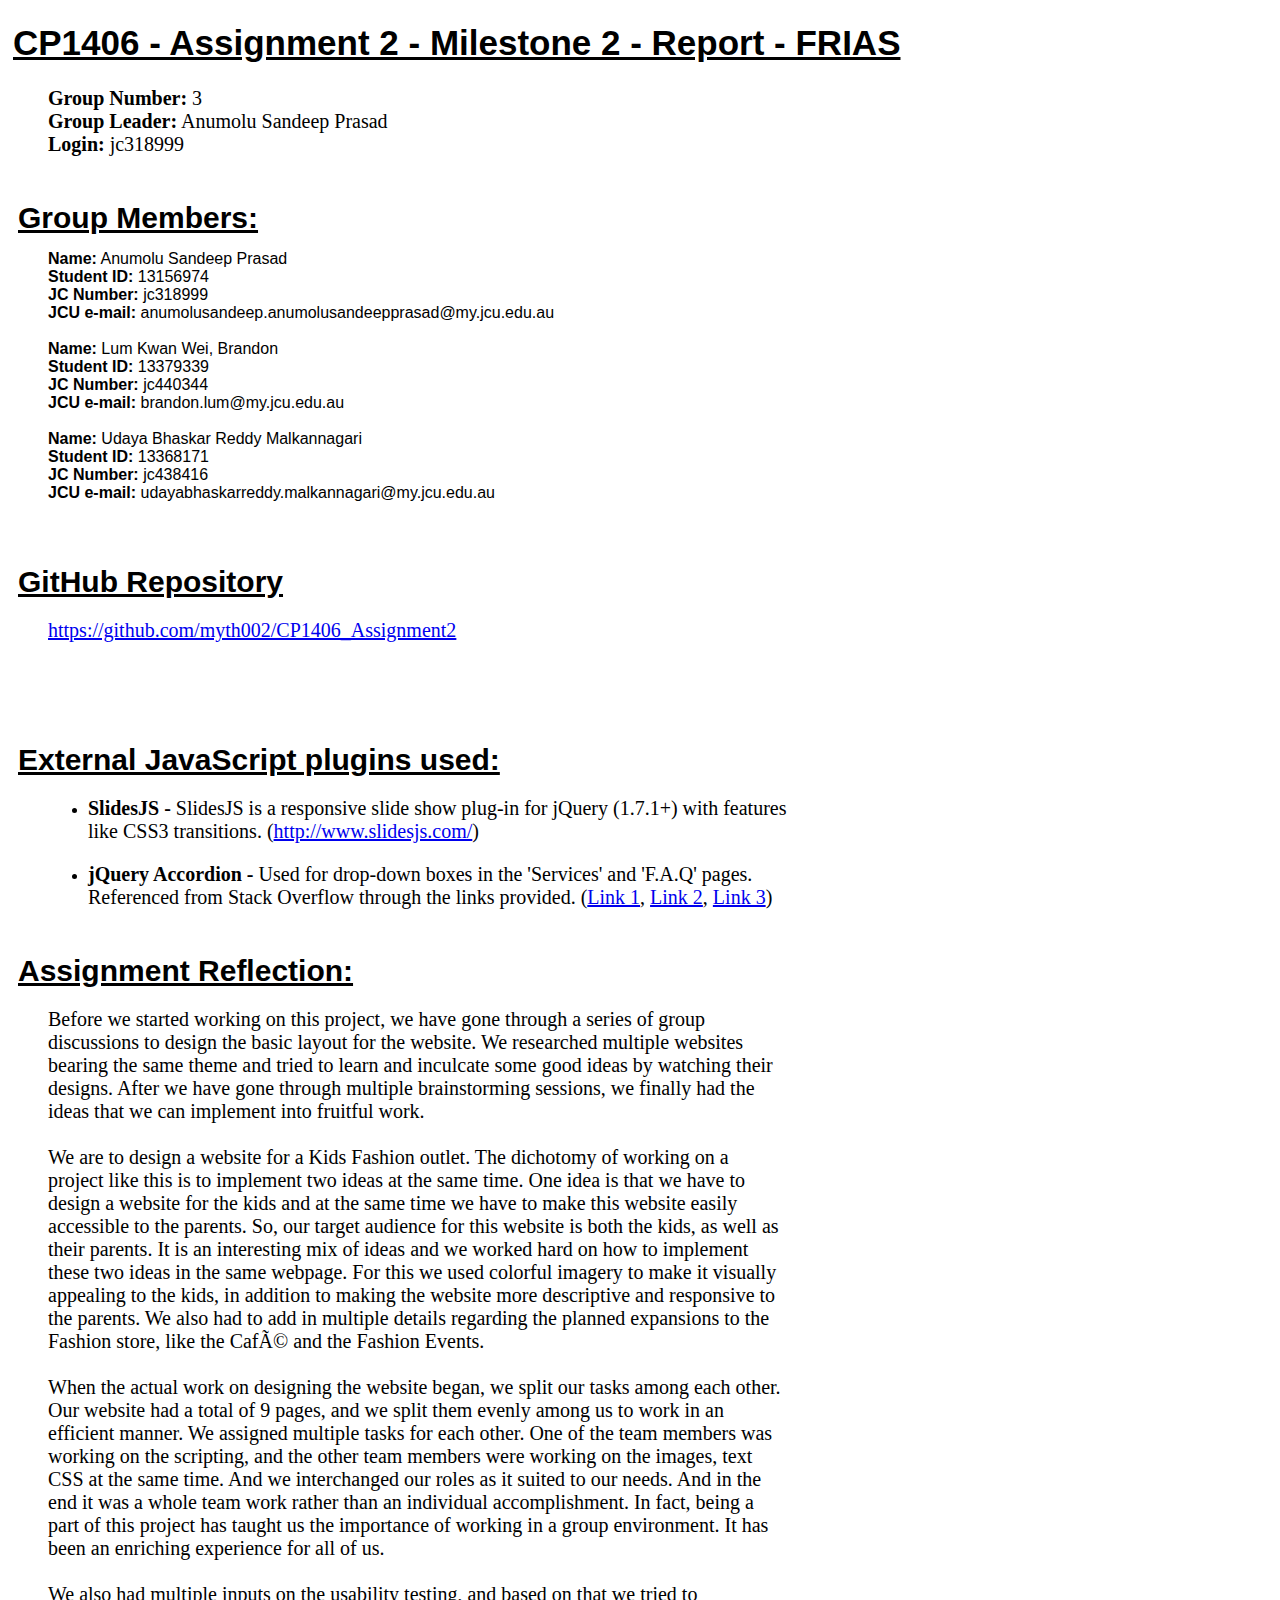
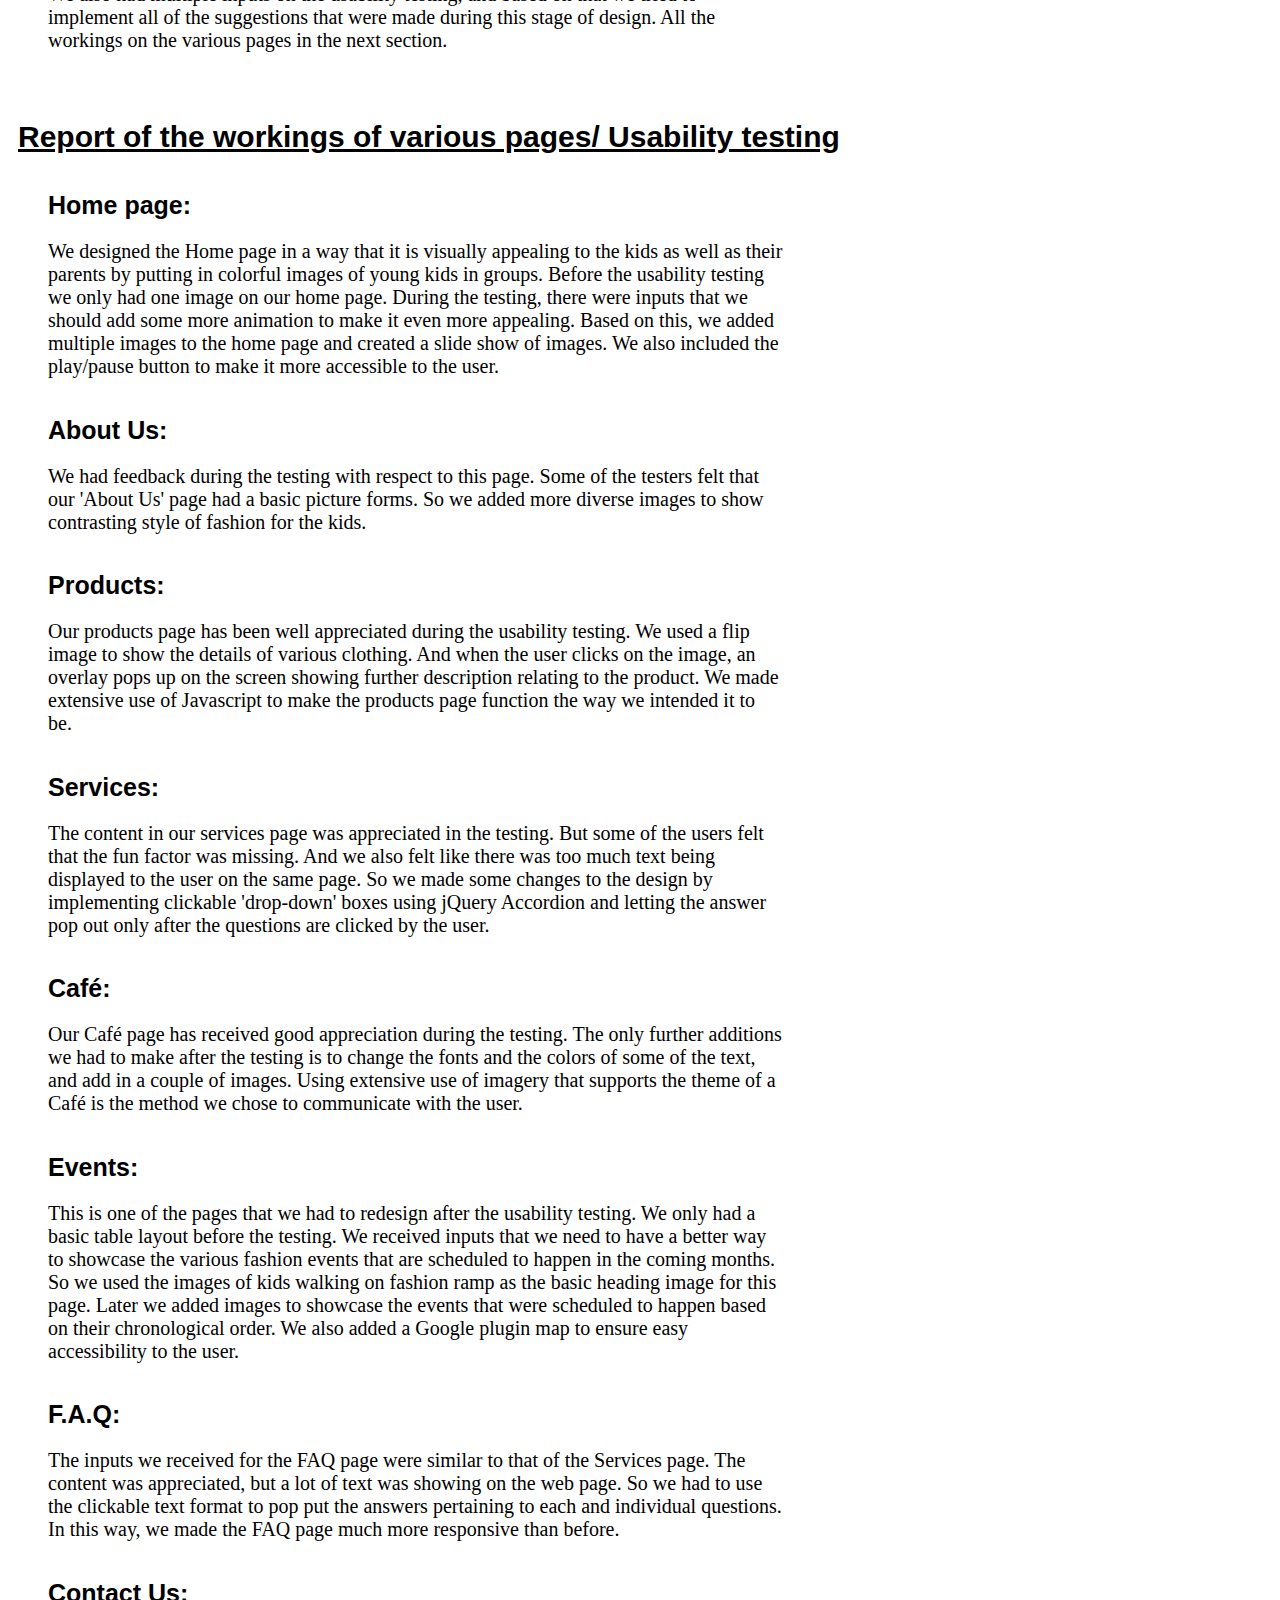
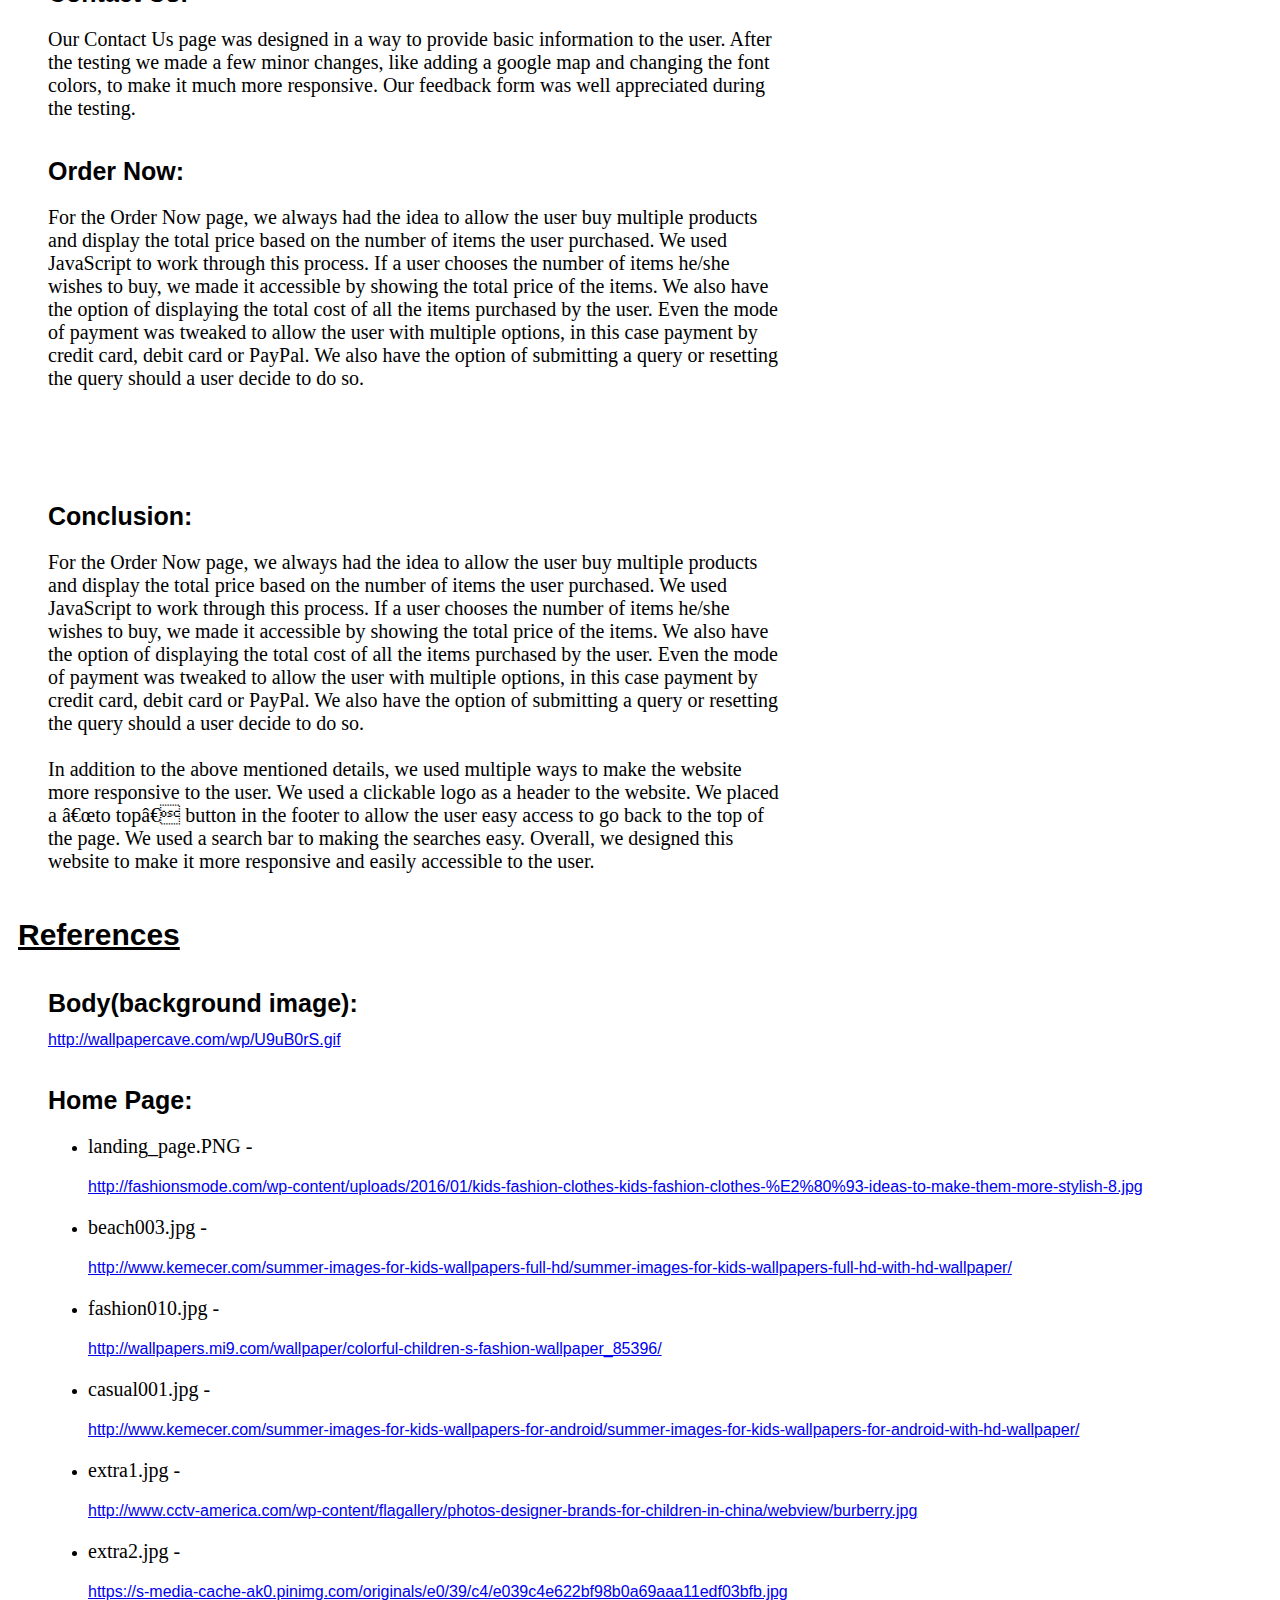
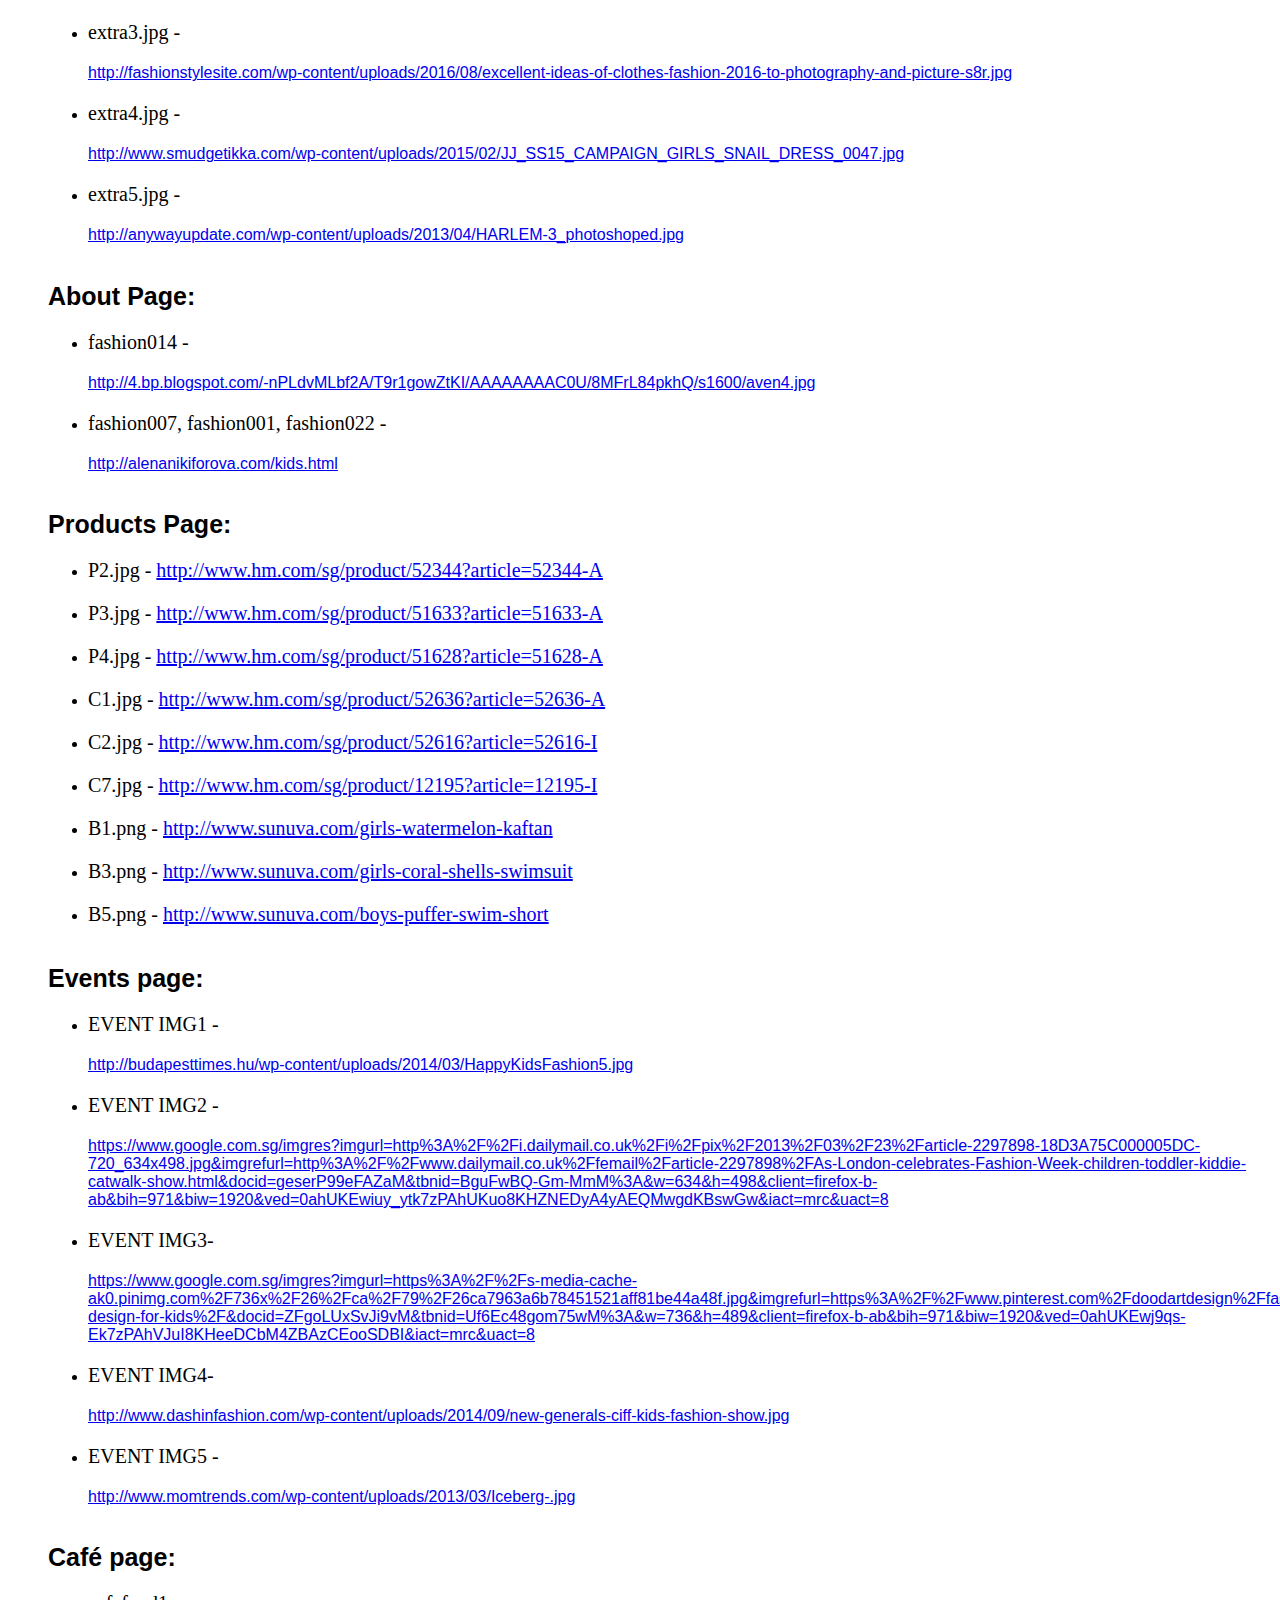
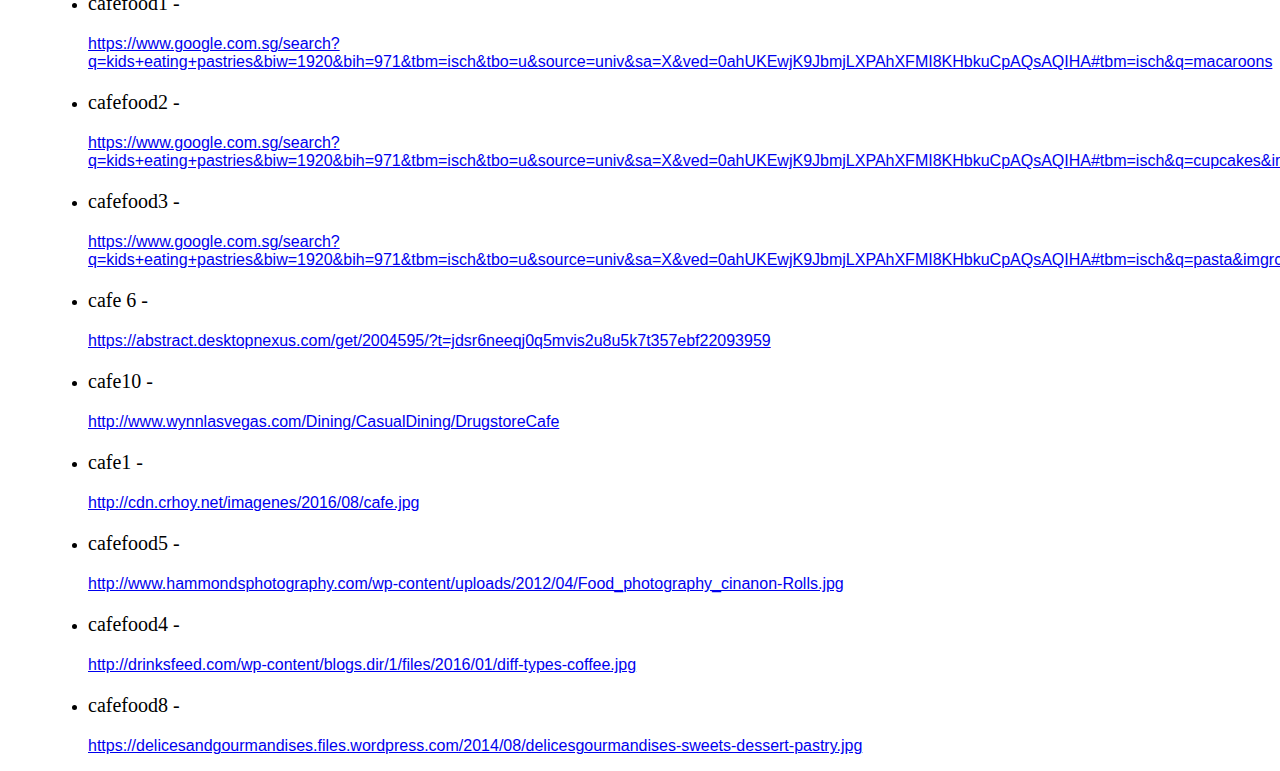
<file: report.html>
<!doctype html>
<html>
<head>
    <title>Assignment2 Report- Group 3</title>
    <meta http-equiv="Content-Type" content="text/html; charset=iso-8859-1">
    <style type="text/css">
        body { font-family: Arial; margin-left: 3em;}
        h1, h2 { margin-left: -1em; font-size:35px; text-decoration: underline;}
        h2 { margin-top: 1.5em; margin-bottom: 0.5em; font-size:30px;}
        h3 { margin-top: 1.5em; margin-bottom: 0.5em; font-size:25px;}
        p {font-family:Constantia; margin-right:40%;  font-size:20px;}
    </style>
</head>

<body>
<h1>CP1406 - Assignment 2 - Milestone 2 - Report - FRIAS</h1>
<p><strong>Group Number:</strong> 3<br>
    <strong>Group Leader:</strong> Anumolu Sandeep Prasad<br>
    <strong>Login:</strong> jc318999</p>
<h2>Group Members: </h2>
<strong>Name:</strong> Anumolu Sandeep Prasad<br>
<strong>Student ID:</strong> 13156974<br>
<strong>JC Number:</strong> jc318999<br>
<strong>JCU e-mail:</strong> anumolusandeep.anumolusandeepprasad@my.jcu.edu.au<br><br>
<strong>Name:</strong> Lum Kwan Wei, Brandon<br>
<strong>Student ID:</strong> 13379339<br>
<strong>JC Number:</strong> jc440344<br>
<strong>JCU e-mail:</strong> brandon.lum@my.jcu.edu.au<br><br>
<strong>Name:</strong> Udaya Bhaskar Reddy Malkannagari<br>
<strong>Student ID:</strong> 13368171<br>
<strong>JC Number:</strong> jc438416<br>
<strong>JCU e-mail:</strong> udayabhaskarreddy.malkannagari@my.jcu.edu.au<br><br>
<h2>GitHub Repository</h2>
<p><a href="https://github.com/myth002/CP1406_Assignment2">https://github.com/myth002/CP1406_Assignment2</a></p>
<br><br>
<h2>External JavaScript plugins used: </h2>
<ul>
    <li><p><b>SlidesJS -</b> SlidesJS is a responsive slide show plug-in for jQuery (1.7.1+) with features like CSS3 transitions. (<a href="http://www.slidesjs.com/">http://www.slidesjs.com/</a>)</p></li>
    <li><p><b>jQuery Accordion -</b> Used for drop-down boxes in the 'Services' and 'F.A.Q' pages. Referenced from Stack Overflow through the links provided. (<a href="http://stackoverflow.com/questions/4633971/how-do-i-keep-jquery-ui-accordion-collapsed-by-default">Link 1</a>, <a href="http://stackoverflow.com/questions/11794341/jquery-ui-accordion-mouseover-effect">Link 2</a>, <a href="http://stackoverflow.com/questions/18749309/jquery-accordion-not-working-to-set-height-to-content">Link 3</a>)</p></li>
</ul>
<h2>Assignment Reflection:</h2>
<p>
    Before we started working on this project, we have gone through a series of group discussions to design the basic layout for the website. We researched multiple websites bearing the same theme and tried to learn and inculcate some good ideas by watching their designs. After we have gone through multiple brainstorming sessions, we finally had the ideas that we can implement into fruitful work.<br><br>
    We are to design a website for a Kids Fashion outlet. The dichotomy of working on a project like this is to implement two ideas at the same time. One idea is that we have to design a website for the kids and at the same time we have to make this website easily accessible to the parents. So, our target audience for this website is both the kids, as well as their parents. It is an interesting mix of ideas and we worked hard on how to implement these two ideas in the same webpage. For this we used colorful imagery to make it visually appealing to the kids, in addition to making the website more descriptive and responsive to the parents. We also had to add in multiple details regarding the planned expansions to the Fashion store, like the Café and the Fashion Events.<br><br>
    When the actual work on designing the website began, we split our tasks among each other. Our website had a total of 9 pages, and we split them evenly among us to work in an efficient manner. We assigned multiple tasks for each other. One of the team members was working on the scripting, and the other team members were working on the images, text CSS at the same time. And we interchanged our roles as it suited to our needs. And in the end it was a whole team work rather than an individual accomplishment. In fact, being a part of this project has taught us the importance of working in a group environment. It has been an enriching experience for all of us.<br><br>
    We also had multiple inputs on the usability testing, and based on that we tried to implement all of the suggestions that were made during this stage of design. All the workings on the various pages in the next section.<br><br>
</p>
<h2>Report of the workings of various pages/ Usability testing</h2>
<h3>Home page:</h3>
<p>We designed the Home page in a way that it is visually appealing to the kids as well as their parents by putting in colorful images of young kids in groups. Before the usability testing we only had one image on our home page. During the testing, there were inputs that we should add some more animation to make it even more appealing. Based on this, we added multiple images to the home page and created a slide show of images. We also included the play/pause button to make it more accessible to the user.</p>
<h3>About Us:</h3>
<p>We had feedback during the testing with respect to this page. Some of the testers felt that our 'About Us' page had a basic picture forms. So we added more diverse images to show contrasting style of fashion for the kids. </p>
<h3>Products:</h3>
<p>Our products page has been well appreciated during the usability testing. We used a flip image to show the details of various clothing. And when the user clicks on the image, an overlay pops up on the screen showing further description relating to the product. We made extensive use of Javascript to make the products page function the way we intended it to be.</p>
<h3>Services:</h3>
<p>The content in our services page was appreciated in the testing. But some of the users felt that the fun factor was missing. And we also felt like there was too much text being displayed to the user on the same page. So we made some changes to the design by implementing clickable 'drop-down' boxes using jQuery Accordion and letting the answer pop out only after the questions are clicked by the user.</p>
<h3>Caf&#233:</h3>
<p>Our Caf&#233 page has received good appreciation during the testing. The only further additions we had to make after the testing is to change the fonts and the colors of some of the text, and add in a couple of images. Using extensive use of imagery that supports the theme of a Caf&#233 is the method we chose to communicate with the user.</p>
<h3>Events:</h3>
<p>This is one of the pages that we had to redesign after the usability testing. We only had a basic table layout before the testing. We received inputs that we need to have a better way to showcase the various fashion events that are scheduled to happen in the coming months. So we used the images of kids walking on fashion ramp as the basic heading image for this page. Later we added images to showcase the events that were scheduled to happen based on their chronological order. We also added a Google plugin map to ensure easy accessibility to the user.</p>
<h3>F.A.Q:</h3>
<p>The inputs we received for the FAQ page were similar to that of the Services page. The content was appreciated, but a lot of text was showing on the web page. So we had to use the clickable text format to pop put the answers pertaining to each and individual questions. In this way, we made the FAQ page much more responsive than before.</p>
<h3>Contact Us:</h3>
<p>Our Contact Us page was designed in a way to provide basic information to the user. After the testing we made a few minor changes, like adding a google map and changing the font colors, to make it much more responsive. Our feedback form was well appreciated during the testing.</p>
<h3>Order Now:</h3>
<p>For the Order Now page, we always had the idea to allow the user buy multiple products and display the total price based on the number of items the user purchased. We used JavaScript to work through this process. If a user chooses the number of items he/she wishes to buy, we made it accessible by showing the total price of the items. We also have the option of displaying the total cost of all the items purchased by the user. Even the mode of payment was tweaked to allow the user with multiple options, in this case payment by credit card, debit card or PayPal. We also have the option of submitting a query or resetting the query should a user decide to do so.</p>
<br><br><br>
<h3>Conclusion:</h3>
<p>For the Order Now page, we always had the idea to allow the user buy multiple products and display the total price based on the number of items the user purchased. We used JavaScript to work through this process. If a user chooses the number of items he/she wishes to buy, we made it accessible by showing the total price of the items. We also have the option of displaying the total cost of all the items purchased by the user. Even the mode of payment was tweaked to allow the user with multiple options, in this case payment by credit card, debit card or PayPal. We also have the option of submitting a query or resetting the query should a user decide to do so.<br><br>
    In addition to the above mentioned details, we used multiple ways to make the website more responsive to the user. We used a clickable logo as a header to the website. We placed a “to top” button in the footer to allow the user easy access to go back to the top of the page. We used a search bar to making the searches easy. Overall, we designed this website to make it more responsive and easily accessible to the user.
</p>
<h2>References</h2>
<h3>Body(background image):</h3>
<a href="http://wallpapercave.com/wp/U9uB0rS.gif">http://wallpapercave.com/wp/U9uB0rS.gif</a>
<h3>Home Page:</h3>
<ul>
    <li><p>landing_page.PNG - </p><a href="http://fashionsmode.com/wp-content/uploads/2016/01/kids-fashion-clothes-kids-fashion-clothes-%E2%80%93-ideas-to-make-them-more-stylish-8.jpg">http://fashionsmode.com/wp-content/uploads/2016/01/kids-fashion-clothes-kids-fashion-clothes-%E2%80%93-ideas-to-make-them-more-stylish-8.jpg</a></li>
    <li><p>beach003.jpg - </p><a href="http://www.kemecer.com/summer-images-for-kids-wallpapers-full-hd/summer-images-for-kids-wallpapers-full-hd-with-hd-wallpaper/">http://www.kemecer.com/summer-images-for-kids-wallpapers-full-hd/summer-images-for-kids-wallpapers-full-hd-with-hd-wallpaper/</a></li>
    <li><p>fashion010.jpg - </p><a href="http://wallpapers.mi9.com/wallpaper/colorful-children-s-fashion-wallpaper_85396/">http://wallpapers.mi9.com/wallpaper/colorful-children-s-fashion-wallpaper_85396/</a></li>
    <li><p>casual001.jpg - </p><a href="http://www.kemecer.com/summer-images-for-kids-wallpapers-for-android/summer-images-for-kids-wallpapers-for-android-with-hd-wallpaper/">http://www.kemecer.com/summer-images-for-kids-wallpapers-for-android/summer-images-for-kids-wallpapers-for-android-with-hd-wallpaper/</a></li>
    <li><p>extra1.jpg - </p><a href="http://www.cctv-america.com/wp-content/flagallery/photos-designer-brands-for-children-in-china/webview/burberry.jpg">http://www.cctv-america.com/wp-content/flagallery/photos-designer-brands-for-children-in-china/webview/burberry.jpg</a></li>
    <li><p>extra2.jpg - </p><a href="https://s-media-cache-ak0.pinimg.com/originals/e0/39/c4/e039c4e622bf98b0a69aaa11edf03bfb.jpg">https://s-media-cache-ak0.pinimg.com/originals/e0/39/c4/e039c4e622bf98b0a69aaa11edf03bfb.jpg</a></li>
    <li><p>extra3.jpg - </p><a href="http://fashionstylesite.com/wp-content/uploads/2016/08/excellent-ideas-of-clothes-fashion-2016-to-photography-and-picture-s8r.jpg">http://fashionstylesite.com/wp-content/uploads/2016/08/excellent-ideas-of-clothes-fashion-2016-to-photography-and-picture-s8r.jpg</a></li>
    <li><p>extra4.jpg - </p><a href="http://www.smudgetikka.com/wp-content/uploads/2015/02/JJ_SS15_CAMPAIGN_GIRLS_SNAIL_DRESS_0047.jpg">http://www.smudgetikka.com/wp-content/uploads/2015/02/JJ_SS15_CAMPAIGN_GIRLS_SNAIL_DRESS_0047.jpg</a></li>
    <li><p>extra5.jpg - </p><a href="http://anywayupdate.com/wp-content/uploads/2013/04/HARLEM-3_photoshoped.jpg">http://anywayupdate.com/wp-content/uploads/2013/04/HARLEM-3_photoshoped.jpg</a></li>
</ul>
<h3>About Page: </h3>
<ul>
    <li><p>fashion014 - </p><a href="http://4.bp.blogspot.com/-nPLdvMLbf2A/T9r1gowZtKI/AAAAAAAAC0U/8MFrL84pkhQ/s1600/aven4.jpg">http://4.bp.blogspot.com/-nPLdvMLbf2A/T9r1gowZtKI/AAAAAAAAC0U/8MFrL84pkhQ/s1600/aven4.jpg</a></li>
    <li><p>fashion007, fashion001, fashion022 - </p><a href="http://alenanikiforova.com/kids.html">http://alenanikiforova.com/kids.html</a></li>
</ul>
<h3>Products Page:</h3>
<ul>
    <li><p>P2.jpg - <a href="http://www.hm.com/sg/product/52344?article=52344-A">http://www.hm.com/sg/product/52344?article=52344-A</a></p></li>
    <li><p>P3.jpg - <a href="http://www.hm.com/sg/product/51633?article=51633-A">http://www.hm.com/sg/product/51633?article=51633-A</a></p></li>
    <li><p>P4.jpg - <a href="http://www.hm.com/sg/product/51628?article=51628-A">http://www.hm.com/sg/product/51628?article=51628-A</a></p></li>
    <li><p>C1.jpg - <a href="http://www.hm.com/sg/product/52636?article=52636-A">http://www.hm.com/sg/product/52636?article=52636-A</a></p></li>
    <li><p>C2.jpg - <a href="http://www.hm.com/sg/product/52616?article=52616-I">http://www.hm.com/sg/product/52616?article=52616-I</a></p></li>
    <li><p>C7.jpg - <a href="http://www.hm.com/sg/product/12195?article=12195-I">http://www.hm.com/sg/product/12195?article=12195-I</a></p></li>
    <li><p>B1.png - <a href="http://www.sunuva.com/girls-watermelon-kaftan">http://www.sunuva.com/girls-watermelon-kaftan</a></p></li>
    <li><p>B3.png - <a href="http://www.sunuva.com/girls-coral-shells-swimsuit">http://www.sunuva.com/girls-coral-shells-swimsuit</a></p></li>
    <li><p>B5.png - <a href="http://www.sunuva.com/boys-puffer-swim-short">http://www.sunuva.com/boys-puffer-swim-short</a></p></li>
</ul>
<h3>Events page:</h3>
<ul>
    <li><p>EVENT IMG1 - </p><a href="http://budapesttimes.hu/wp-content/uploads/2014/03/HappyKidsFashion5.jpg">http://budapesttimes.hu/wp-content/uploads/2014/03/HappyKidsFashion5.jpg</a></li>
    <li><p>EVENT IMG2 - </p><a href="https://www.google.com.sg/imgres?imgurl=http%3A%2F%2Fi.dailymail.co.uk%2Fi%2Fpix%2F2013%2F03%2F23%2Farticle-2297898-18D3A75C000005DC-720_634x498.jpg&imgrefurl=http%3A%2F%2Fwww.dailymail.co.uk%2Ffemail%2Farticle-2297898%2FAs-London-celebrates-Fashion-Week-children-toddler-kiddie-catwalk-show.html&docid=geserP99eFAZaM&tbnid=BguFwBQ-Gm-MmM%3A&w=634&h=498&client=firefox-b-ab&bih=971&biw=1920&ved=0ahUKEwiuy_ytk7zPAhUKuo8KHZNEDyA4yAEQMwgdKBswGw&iact=mrc&uact=8">https://www.google.com.sg/imgres?imgurl=http%3A%2F%2Fi.dailymail.co.uk%2Fi%2Fpix%2F2013%2F03%2F23%2Farticle-2297898-18D3A75C000005DC-720_634x498.jpg&imgrefurl=http%3A%2F%2Fwww.dailymail.co.uk%2Ffemail%2Farticle-2297898%2FAs-London-celebrates-Fashion-Week-children-toddler-kiddie-catwalk-show.html&docid=geserP99eFAZaM&tbnid=BguFwBQ-Gm-MmM%3A&w=634&h=498&client=firefox-b-ab&bih=971&biw=1920&ved=0ahUKEwiuy_ytk7zPAhUKuo8KHZNEDyA4yAEQMwgdKBswGw&iact=mrc&uact=8</a></li>
    <li><p>EVENT IMG3- </p><a href="https://www.google.com.sg/imgres?imgurl=https%3A%2F%2Fs-media-cache-ak0.pinimg.com%2F736x%2F26%2Fca%2F79%2F26ca7963a6b78451521aff81be44a48f.jpg&imgrefurl=https%3A%2F%2Fwww.pinterest.com%2Fdoodartdesign%2Ffashion-design-for-kids%2F&docid=ZFgoLUxSvJi9vM&tbnid=Uf6Ec48gom75wM%3A&w=736&h=489&client=firefox-b-ab&bih=971&biw=1920&ved=0ahUKEwj9qs-Ek7zPAhVJuI8KHeeDCbM4ZBAzCEooSDBI&iact=mrc&uact=8">https://www.google.com.sg/imgres?imgurl=https%3A%2F%2Fs-media-cache-ak0.pinimg.com%2F736x%2F26%2Fca%2F79%2F26ca7963a6b78451521aff81be44a48f.jpg&imgrefurl=https%3A%2F%2Fwww.pinterest.com%2Fdoodartdesign%2Ffashion-design-for-kids%2F&docid=ZFgoLUxSvJi9vM&tbnid=Uf6Ec48gom75wM%3A&w=736&h=489&client=firefox-b-ab&bih=971&biw=1920&ved=0ahUKEwj9qs-Ek7zPAhVJuI8KHeeDCbM4ZBAzCEooSDBI&iact=mrc&uact=8</a></li>
    <li><p>EVENT IMG4- </p><a href="http://www.dashinfashion.com/wp-content/uploads/2014/09/new-generals-ciff-kids-fashion-show.jpg">http://www.dashinfashion.com/wp-content/uploads/2014/09/new-generals-ciff-kids-fashion-show.jpg</a></li>
    <li><p>EVENT IMG5 - </p><a href="http://www.momtrends.com/wp-content/uploads/2013/03/Iceberg-.jpg">http://www.momtrends.com/wp-content/uploads/2013/03/Iceberg-.jpg</a></li>
</ul>
<h3>Caf&#233 page:</h3>
<ul>
    <li><p>cafefood1 - </p><a href="https://www.google.com.sg/search?q=kids+eating+pastries&biw=1920&bih=971&tbm=isch&tbo=u&source=univ&sa=X&ved=0ahUKEwjK9JbmjLXPAhXFMI8KHbkuCpAQsAQIHA#tbm=isch&q=macaroons">https://www.google.com.sg/search?q=kids+eating+pastries&biw=1920&bih=971&tbm=isch&tbo=u&source=univ&sa=X&ved=0ahUKEwjK9JbmjLXPAhXFMI8KHbkuCpAQsAQIHA#tbm=isch&q=macaroons</a></li>
    <li><p>cafefood2 - </p><a href="https://www.google.com.sg/search?q=kids+eating+pastries&biw=1920&bih=971&tbm=isch&tbo=u&source=univ&sa=X&ved=0ahUKEwjK9JbmjLXPAhXFMI8KHbkuCpAQsAQIHA#tbm=isch&q=cupcakes&imgrc=VAeyuNvt75nTyM%3A">https://www.google.com.sg/search?q=kids+eating+pastries&biw=1920&bih=971&tbm=isch&tbo=u&source=univ&sa=X&ved=0ahUKEwjK9JbmjLXPAhXFMI8KHbkuCpAQsAQIHA#tbm=isch&q=cupcakes&imgrc=VAeyuNvt75nTyM%3A</a></li>
    <li><p>cafefood3 - </p><a href="https://www.google.com.sg/search?q=kids+eating+pastries&biw=1920&bih=971&tbm=isch&tbo=u&source=univ&sa=X&ved=0ahUKEwjK9JbmjLXPAhXFMI8KHbkuCpAQsAQIHA#tbm=isch&q=pasta&imgrc=mLBAxAKRLgH15M%3A">https://www.google.com.sg/search?q=kids+eating+pastries&biw=1920&bih=971&tbm=isch&tbo=u&source=univ&sa=X&ved=0ahUKEwjK9JbmjLXPAhXFMI8KHbkuCpAQsAQIHA#tbm=isch&q=pasta&imgrc=mLBAxAKRLgH15M%3A</a></li>
    <li><p>cafe 6 - </p><a href="https://abstract.desktopnexus.com/get/2004595/?t=jdsr6neeqj0q5mvis2u8u5k7t357ebf22093959">https://abstract.desktopnexus.com/get/2004595/?t=jdsr6neeqj0q5mvis2u8u5k7t357ebf22093959</a></li>
    <li><p>cafe10 - </p><a href="http://www.wynnlasvegas.com/Dining/CasualDining/DrugstoreCafe">http://www.wynnlasvegas.com/Dining/CasualDining/DrugstoreCafe</a></li>
    <li><p>cafe1 - </p><a href="http://cdn.crhoy.net/imagenes/2016/08/cafe.jpg">http://cdn.crhoy.net/imagenes/2016/08/cafe.jpg</a></li>
    <li><p>cafefood5 - </p><a href="http://www.hammondsphotography.com/wp-content/uploads/2012/04/Food_photography_cinanon-Rolls.jpg">http://www.hammondsphotography.com/wp-content/uploads/2012/04/Food_photography_cinanon-Rolls.jpg</a></li>
    <li><p>cafefood4 - </p><a href="http://drinksfeed.com/wp-content/blogs.dir/1/files/2016/01/diff-types-coffee.jpg">http://drinksfeed.com/wp-content/blogs.dir/1/files/2016/01/diff-types-coffee.jpg</a></li>
    <li><p>cafefood8 - </p><a href="https://delicesandgourmandises.files.wordpress.com/2014/08/delicesgourmandises-sweets-dessert-pastry.jpg">https://delicesandgourmandises.files.wordpress.com/2014/08/delicesgourmandises-sweets-dessert-pastry.jpg</a></li>
</ul>
</body>
</html>
</file>
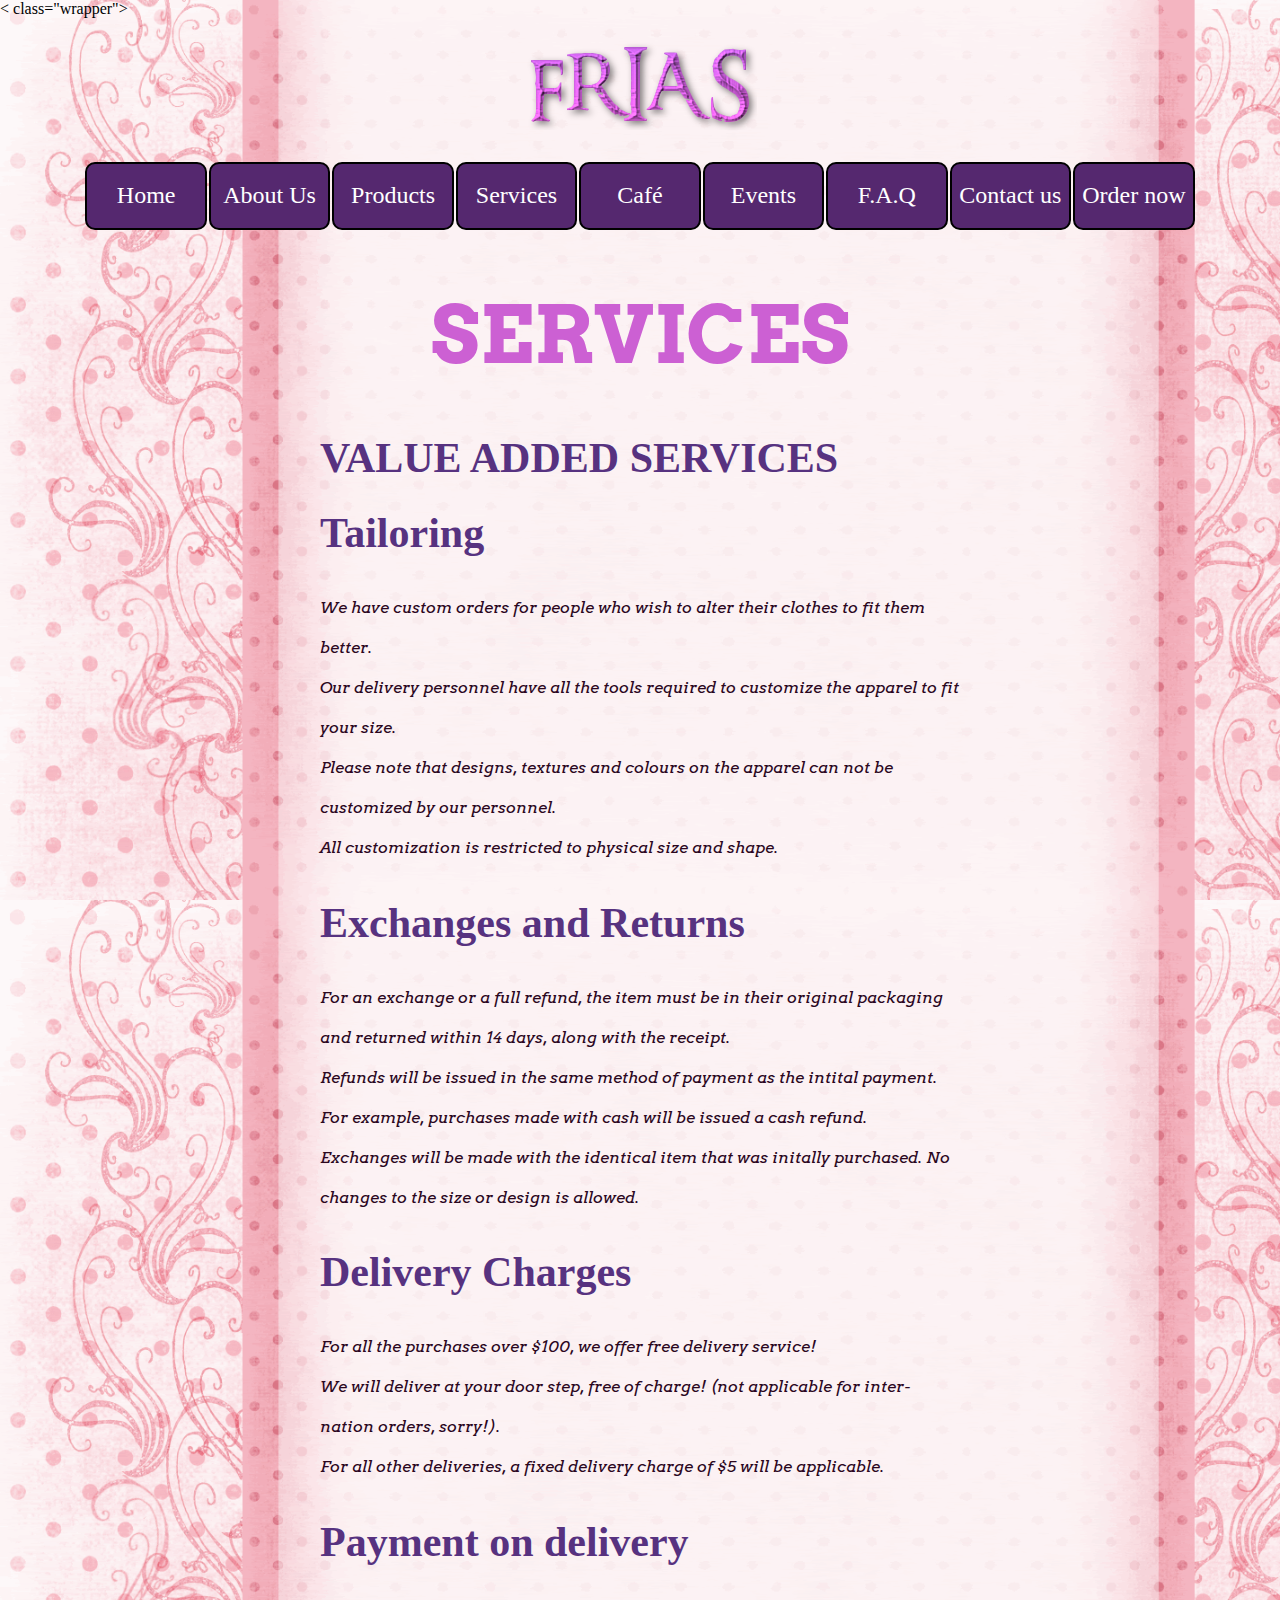
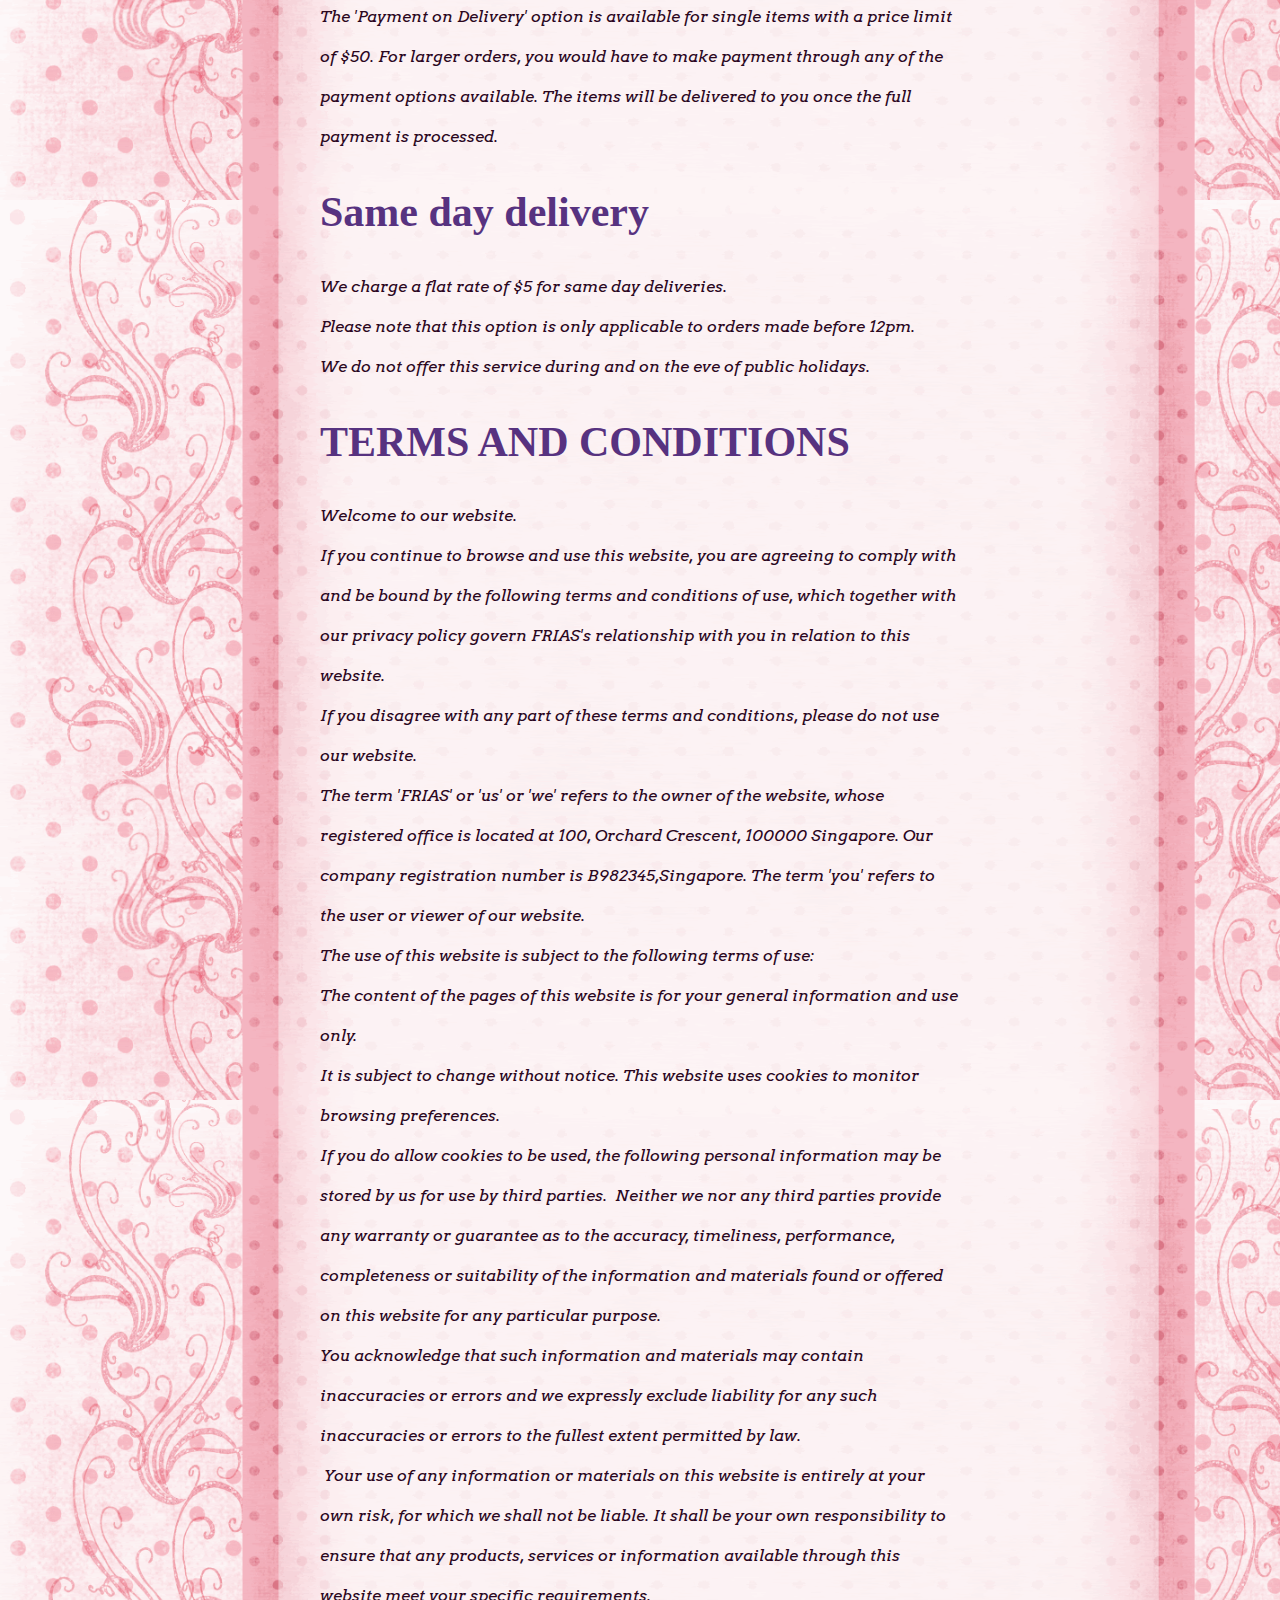
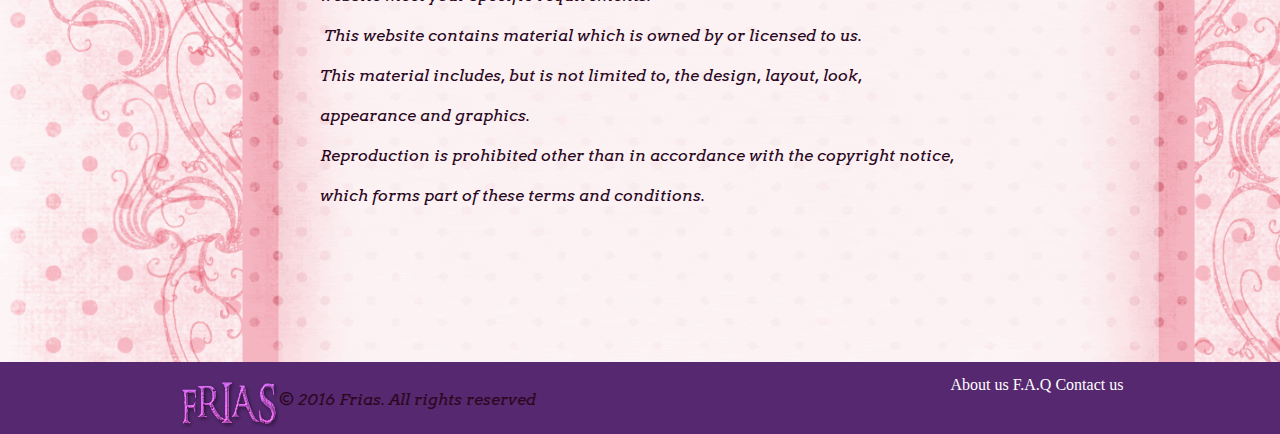
<file: Services.html>
<!doctype html>
<html><!-- InstanceBegin template="/Templates/template1.dwt" codeOutsideHTMLIsLocked="false" -->
<head>
<meta charset="utf-8">
<!-- InstanceBeginEditable name="doctitle" -->
<title>Services - Frias</title>
<!-- InstanceEndEditable -->
<!-- InstanceBeginEditable name="head" -->
<!-- InstanceEndEditable -->
<link href="css/style.css" rel="stylesheet" type="text/css">
<script type="text/javascript" src="script/jquery-3.1.0.js"></script>
<script src="script/common.js"></script>
<link href="https://fonts.googleapis.com/css?family=Arvo|Baloo+Tamma" rel="stylesheet">
</head>
<body>
< class="wrapper">
<h1>
<img src="images/logo.png"/>
</h1>
<table class ="table1">
  <tbody>
    <tr>
      <td><a href="index.html">Home</a></td>
      <td><a href="about.html">About Us</a></td>
      <td><a href="products.html">Products</a></td>
      <td><a href="services.html">Services</a></td>
      <td>Caf&#233</td>
      <td><a href="events.html">Events</a></td>
      <td><a href="faq.html">F.A.Q</a></td>
      <td><a href="contactus.html">Contact us</a></td>
      <td>Order now</td>
    </tr>
  </tbody>
</table>
<!-- InstanceBeginEditable name="EditRegion3" -->
<div class="serviceh1">
  <h1>SERVICES</h1>
</div>
<div class="service2">
<h2>VALUE ADDED SERVICES</h2>
<h2>Tailoring</h2>
<p>
  We have custom orders for people who wish to alter their clothes to fit them better.<br>
  Our delivery personnel have all the tools required to customize the apparel to fit your size.<br>
  Please note that designs, textures and colours on the apparel can not be customized by our personnel.<br>
  All customization is restricted to physical size and shape.
</p>
<h2>Exchanges and Returns</h2>
<p>
  For an exchange or a full refund, the item must be in their original packaging and returned within 14 days, along with the receipt.<br>
  Refunds will be issued in the same method of payment as the intital payment.<br>
  For example, purchases made with cash will be issued a cash refund. <br>
Exchanges will be made with the identical item that was initally purchased. No changes to the size or design is allowed.
</p>
<h2>Delivery Charges</h2>
<p>
  For all the purchases over $100, we offer free delivery service!<br>
  We will deliver at your door step, free of charge! (not applicable for inter-nation orders, sorry!).<br>
  For all other deliveries, a fixed delivery charge of $5 will be applicable.
</p>
<h2>Payment on delivery</h2>
  <p>
    The 'Payment on Delivery' option is available for single items with a price limit of $50.
    For larger orders, you would have to make payment through any of the payment options available.
    The items will be delivered to you once the full payment is processed.
  </p>
<h2>Same day delivery</h2>
  <p>We charge a flat rate of $5 for same day deliveries.<br>
    Please note that this option is only applicable to orders made before 12pm.<br>
    We do not offer this service during and on the eve of public holidays.<br>
  </p>
  <h2>TERMS AND CONDITIONS</h2>
<p>
  Welcome to our website.<br>
 If you continue to browse and use this website, you are agreeing to comply with and be bound by the following terms and conditions of use,
 which together with our privacy policy govern FRIAS's relationship with you in relation to this website.<br>
 If you disagree with any part of these terms and conditions, please do not use our website.<br>
 The term 'FRIAS' or 'us' or 'we' refers to the owner of the website, whose registered office is located at 100, Orchard Crescent, 100000 Singapore.
 Our company registration number is B982345,Singapore. The term 'you' refers to the user or viewer of our website.<br>
 The use of this website is subject to the following terms of use:<br>
 The content of the pages of this website is for your general information and use only.<br>
 It is subject to change without notice. This website uses cookies to monitor browsing preferences.<br>
 If you do allow cookies to be used, the following personal information may be stored by us for use by third parties.
 Neither we nor any third parties provide any warranty or guarantee as to the accuracy, timeliness, performance,
 completeness or suitability of the information and materials found or offered on this website for any particular purpose.<br>
 You acknowledge that such information and materials may contain inaccuracies or errors and we expressly exclude liability for any such inaccuracies or errors to the fullest extent permitted by law.<br>
 Your use of any information or materials on this website is entirely at your own risk, for which we shall not be liable.
 It shall be your own responsibility to ensure that any products, services or information available through this website meet your specific requirements.<br>
 This website contains material which is owned by or licensed to us.<br>
 This material includes, but is not limited to, the design, layout, look, appearance and graphics.<br>
 Reproduction is prohibited other than in accordance with the copyright notice, which forms part of these terms and conditions.<br>
</p>
</div>
 
<!-- InstanceEndEditable -->
<div class="push">
</div>
</div>
<div id="Footer"> <a href="index.html"><img src="images/logo.png" width="100" height = "50"class="imagelogo"/></a>
<p class="footermiddle">© 2016 Frias. All rights reserved</p>
<div class="footerright">
<table class="table2">
  <tbody>
    <tr>
      <td><a href="about.html">About us</a></td>
      <td>F.A.Q</td>
      <td><a href="contactus.html">Contact us</a></td>
    </tr>
  </tbody>
</table>
</div>
</div>
</body>
<!-- InstanceEnd --></html>
</file>
<file: css/style.css>
@charset "utf-8";
/* CSS Document */
/* Start of General CSS*/
html{
	height:100%;
	margin:0;
}

body{
	width:100%;
	height:100%;
	margin:0;
	margin-bottom:50px;
	background-image: url("../images/w1.gif");
	background-size:cover;
	background-repeat:repeat-y;
}

.content{
	min-height:100%;
}

.content-inside{
	padding:20px;
	padding-bottom:50px;
}

#searchEngine {				/*selector for html div containing the custom search engine*/
	float:right;
	width:15%;
	padding:0;
}

.cse .gsc-control-cse,
.gsc-control-cse {			/*Overwriting styling for google's custom search engine*/
	padding: 0 !important;
}

#logo {
	margin-left:15%;
}

#faqServices {
	margin-left:0;
}

p{
	position:relative;
	margin-left:auto;
	margin-right:auto;
	margin-bottom:0;
	font-family: 'Arvo', serif;
}

p {
	position: relative;
	margin-left: auto;
	margin-right: auto;
	margin-bottom: 0;
	font-family: 'Arvo', serif;
	color: #2B071E;
	font-style: italic;
}

a {
	cursor:pointer;
	text-decoration:none;
}

h1{
	text-align:center;
}

h2{
	font-size: 25px;
	color: #091A2D;
	font-family: 'Baloo Tamma', cursive;
}

.wrapper{
	min-height:100%;
	height: auto !important;
	margin: 0 auto -50px;
}
/*End of general CSS*/
/*Start of Footer CSS*/
#Footer{
	width:100%;
	height:40px;
	position:relative;
	bottom:0;
	background-color:#55286f;
	color:#ffffff;
	left:0;
	right:0;
	margin-top:5%;
	padding-top:1em;
	padding-bottom:1em;
	overflow:hidden;
}

.footermiddle{text-align:left;
	margin-left:14%;
	position:relative;
	float:left;
	bottom:4px;
	coloer:#9E1946;}

.footerright{text-align:left;
	margin-left:40%;
	position:relative;
	float:right;
	right:12%;
	top:-5px;
}

.imagelogo{				 /* CSS for footer logo*/
max-width:30%;
float:left;
left:14%;
position:relative;
}

#table2{		/*Table for footer*/
	text-align:center;
	width:22em;
	position:relative;
	top:8px;
	font-family: 'Arvo', serif;
	font-size:20px;
	FONT-WEIGHT:bold;
}

#table2 td{
	text-align:center;
	width:25px;
}

/*End of CSS for Footer*/
/* CSS for table 1, the NAV bar */
table a, a.table1{
text-decoration:none;
color:#ffffff;
}

table a:hover, a:hover.table1 {
	color:#C63D0F;
}

table.table1{
max-width: 100%;
margin:auto;
height:3em;
font-size:24px;
font-family: 'Baloo Tamma', cursive;
margin-bottom:40px;
}

table.table1 tr{
width: 66.5%;
}

table.table1 td{
border:2px solid black;
text-align:center;
background-color:#55286f;
color:#ffffff;
width:10%;
height:100%;
margin:0;
border-radius:10px;
}
/*End of CSS for NAV Bar*/
/*Start of CSS for index.html*/
.nav {
	list-style-type: none;
	top: 8px;
}

.nav li {
	margin: 0;
	padding: 0;
}

.nav a {
	font-size: 12px;
	text-transform: uppercase;
	line-height: 1;
	font-weight: 800;
	color: #afb2b6;
	text-decoration: none;
	display: block;
	float: left;
	padding: 6px 15px 2px;
	border-radius: 10px;
	margin: 0 5px;
	text-shadow: 0 1px 4px rgba(0,0,0,.8);
}

.nav .active a, .nav a:hover { color: #fff }

.nav a.active {
	color: #fff;
	text-shadow: 0 -1px 0 rgba(0,0,0,.2);
	box-shadow: 0 1px 2px rgba(255,255,255,.1),inset 0 -1px 4px rgba(0,0,0,1);
	background-color: #111;
}

.container {
	margin-right: auto;
	margin-left: auto;
	*zoom: 1;
	width:60%;
	position:relative;
}

#cafeSlides {
	margin-right: auto;
	margin-left: auto;
	*zoom: 1;
	width:80%;
	position:relative;
}
.container:before,
.container:after {
	display: table;
	content: "";
	line-height: 0;
}
.container:after {
	clear: both;
}
.container-fluid {
	padding-right: 20px;
	padding-left: 20px;
	*zoom: 1;
}
.container-fluid:before,
.container-fluid:after {
	display: table;
	content: "";
	line-height: 0;
}
.container-fluid:after {
	clear: both;
}

#slides {
	display: none;
}

#slides .slidesjs-navigation {
	margin-top:5px;
}

a.slidesjs-next,
a.slidesjs-previous,
a.slidesjs-play,
a.slidesjs-stop {
	background-image: url("../images/btns-next-prev.png");
	background-repeat: no-repeat;
	display:block;
	width:12px;
	height:18px;
	overflow: hidden;
	text-indent: -9999px;
	float: left;
	margin-right:5px;
}

a.slidesjs-next {
	margin-right:10px;
	background-position: -12px 0;
}

a:hover.slidesjs-next {
	background-position: -12px -18px;
}

a.slidesjs-previous {
	background-position: 0 0;
}

a:hover.slidesjs-previous {
	background-position: 0 -18px;
}

a.slidesjs-play {
	width:15px;
	background-position: -25px 0;
}

a:hover.slidesjs-play {
	background-position: -25px -18px;
}

a.slidesjs-stop {
	width:18px;
	background-position: -41px 0;
}

a:hover.slidesjs-stop {
	background-position: -41px -18px;
}

.slidesjs-pagination {
	margin: 7px 0 0;
	float: right;
	list-style: none;
}

.slidesjs-pagination li {
	float: left;
	margin: 0 1px;
}

.slidesjs-pagination li a {
	display: block;
	width: 13px;
	height: 0;
	padding-top: 13px;
	background-image: url("../images/pagination.png");
	background-position: 0 0;
	float: left;
	overflow: hidden;
}

.slidesjs-pagination li a.active,
.slidesjs-pagination li a:hover.active {
	background-position: 0 -13px;
}

.slidesjs-pagination li a:hover {
	background-position: 0 -26px;
}

#slides a:link,
#slides a:visited {
	color: #333;
}

#slides a:hover,
#slides a:active {
	color: #9e2020;
}

.navbar {
	overflow: hidden;
}
/*End of CSS for index.html*/
/*Start of CSS for about.html*/
.aboutimage1{
	padding: 1em;
	float:left;
	position:relative;
	width:15em;
	margin-top:4%;
	margin-bottom:3em;
	margin-left:18.5%;
	margin-right:1em;
}

.aboutimage2{
	padding: 1em;
	float:right;
	position:relative;
	width:15em;
	margin-top:4%;
	margin-bottom:3em;
	margin-right:18.5%;
	margin-left:1em;
}

.aboutimage3{
	padding:1em;
	clear:left;
	float:left;
	position:relative;
	width:15em;
	margin-left:18.5%;
	margin-right:1em;
}

.aboutimage4{
	padding:1em;
	clear:right;
	float:right;
	position:relative;
	width:15em;
	margin-right:18.5%;
	margin-left:1em;
}

.pAbout{		/* Paragraph for About.html*/
	width:30%;
	padding-left:1em;
	padding-right:1em;
	padding-top:4em;
	height:40em;
	background:#FFFFFF;
	margin-top:4%;
	margin-left:auto;
	margin-right:auto;
	border-radius:20px;
	background-color:#ffe6f0;
	line-height:200%;
}
/*End of CSS for about.html*/
/* Start of products.html css*/
.team {
	padding-left:10%;
	padding-right:10%;
	color:#3A85D4;
}

.productContainer h2 {
	padding-left:15%;
}

.productContainer h3 {
	padding-left:17%;
	font-family: 'Indie Flower', cursive;
	font-size:20px;
	font-style:italic;
}

.box p span{
	float:left;
	position:relative;
	margin-left:0;
	color:#EF7777;
}

.box img {
	height:50%;
	width:50%;
}

.product_order{
	text-decoration: none;
	float:right;
	position:relative;
}

.box p {
	font-family: 'Indie Flower', cursive;
	font-size:25px;
	font-weight:bold;
}

.box{
	position:fixed;
	top:-1000px;
	left:30%;
	right:30%;
	background-color:#fff;
	color:#3A85D4;
	padding:20px;
	border:2px solid #ccc;
	-moz-border-radius: 20px;
	-webkit-border-radius:20px;
	-khtml-border-radius:20px;
	-moz-box-shadow: 0 1px 5px #333;
	-webkit-box-shadow: 0 1px 5px #333;
	z-index:101;
	font-family: 'Arvo', serif;
}

a.boxclose{
	float:right;
	width:26px;
	height:26px;
	background:transparent url(../images/close.png) no-repeat;
	background-size:cover;
	margin-top:-30px;
	margin-right:-30px;
	cursor:pointer;
}

.box h4{
	border-bottom: 1px dashed #7F7F7F;
	margin:0px -20px 0px -20px;
	padding:15px;
	background-color:#FFEFEF;
	color:#EF7777;
	font-size:30px;
	-moz-border-radius:20px 20px 0px 0px;
	-webkit-border-top-left-radius: 20px;
	-webkit-border-top-right-radius: 20px;
	-khtml-border-top-left-radius: 20px;
	-khtml-border-top-right-radius: 20px;
}

.ch-grid {
	padding: 0;
	list-style: none;
	display: block;
	text-align: center;
	width: 100%;
}

.ch-grid:after,
.ch-item:before {
	content: '';
    display: table;
}

.ch-grid:after {
	clear: both;
}

.ch-grid li {
	width: 220px;
	height: 220px;
	display: inline-block;
	margin: 20px;
}
.ch-item {
	width: 100%;
	height: 100%;
	border-radius: 50%;
	-o-border-radius: 50%;
	-moz-border-radius: 50%;
	-webkit-border-radius: 50%;
	position: relative;
	cursor: default;
	-webkit-perspective: 900px;
	-moz-perspective: 900px;
	-o-perspective: 900px;
	-ms-perspective: 900px;
	perspective: 900px;
}
.ch-info{
	position: absolute;
	width: 100%;
	height: 100%;
	-webkit-transform-style: preserve-3d;
	-moz-transform-style: preserve-3d;
	-o-transform-style: preserve-3d;
	-ms-transform-style: preserve-3d;
	transform-style: preserve-3d;
}
.ch-info > div {
	display: block;
	position: absolute;
	width: 100%;
	height: 100%;
	border-radius: 50%;
	background-position: center center;
	-webkit-transition: all 0.4s linear;
	-moz-transition: all 0.4s linear;
	-o-transition: all 0.4s linear;
	-ms-transition: all 0.4s linear;
	transition: all 0.4s linear;
	-webkit-transform-origin: 50% 0%;
	-moz-transform-origin: 50% 0%;
	-o-transform-origin: 50% 0%;
	-ms-transform-origin: 50% 0%;
	transform-origin: 50% 0%;
}

.ch-info .ch-info-front {
	box-shadow: inset 0 0 0 8px rgba(0,0,0,1);
	background-color:#FFFFFF;
}

.ch-info .ch-info-back {
	-webkit-transform: translate3d(0,0,-220px) rotate3d(1,0,0,90deg);
	-moz-transform: translate3d(0,0,-220px) rotate3d(1,0,0,90deg);
	-o-transform: translate3d(0,0,-220px) rotate3d(1,0,0,90deg);
	-ms-transform: translate3d(0,0,-220px) rotate3d(1,0,0,90deg);
	transform: translate3d(0,0,-220px) rotate3d(1,0,0,90deg);
	background:#6b0f24;
	opacity: 0;
}
.ch-img-1 { 
	  background:url(../images/Beach/b3/b3-2.png)no-repeat;
	  background-size:contain;
	z-index: 12;
}

.ch-img-2 { 
	  background: url(../images/Beach/b5/b5-2.png)no-repeat;
	  background-size:10em;
	z-index: 11;
}

.ch-img-3 { 
	  background: url(../images/Beach/b1/b1-2.png);
	  background-size:contain;
	z-index: 10;
}
.ch-img-4 { 
	  background: url(../images/Party/p2/p2-2.jpg)no-repeat;
	  background-size:contain;
	z-index: 10;
}
.ch-img-5 { 
	  background: url(../images/Party/p3/p3-2.jpg)no-repeat;
	  background-size:contain;
	z-index: 10;
}.ch-img-6 { 
	  background: url(../images/Party/p4/p4-2.jpg)no-repeat;
	  background-size:contain;
	z-index: 10;
}.ch-img-7 { 
	  background: url(../images/Casual/c1/c1-1.jpg)no-repeat;
	  background-size:contain;
	z-index: 10;
}.ch-img-8 { 
	  background: url(../images/Casual/c2/c2-1.jpg)no-repeat;
	  background-size:contain;
	z-index: 10;
}
.ch-img-9 { 
	  background:url(../images/Casual/c7/c7-2.jpg);
	  background-size:contain;
	z-index: 10;
}
.ch-info h3 {
	color: #fff;
    font-size: 1.8em;
    margin: 0 15px;
    padding: 61px 0 0 0;
    height: 110px;
    text-shadow: 0 0 1px #fff, 
 0 1px 2px rgba(0,0,0,0.3);
}

.ch-info p {
	color: #fff;
	padding: 10px 5px;
	font-style: italic;
	margin: 0 30px;
	font-size: 12px;
	border-top: 1px solid rgba(255,255,255,0.5);
}

.ch-info p a {
	display: block;
	color: #fff;
	color: rgba(255,255,255,0.7);
	font-style: normal;
	font-weight: 700;
	text-transform: uppercase;
	font-size: 9px;
	letter-spacing: 1px;
	padding-top: 4px;
}

.ch-info p a:hover {
    color: #BD133A;
}

.ch-item:hover .ch-info-front {
	-webkit-transform: translate3d(0,280px,0) rotate3d(1,0,0,-90deg);
	-moz-transform: translate3d(0,280px,0) rotate3d(1,0,0,-90deg);
	-o-transform: translate3d(0,280px,0) rotate3d(1,0,0,-90deg);
	-ms-transform: translate3d(0,280px,0) rotate3d(1,0,0,-90deg);
	transform: translate3d(0,280px,0) rotate3d(1,0,0,-90deg);
	opacity: 0;
}

.ch-item:hover .ch-info-back {
	-webkit-transform: rotate3d(1,0,0,0deg);
	-moz-transform: rotate3d(1,0,0,0deg);
	-o-transform: rotate3d(1,0,0,0deg);
	-ms-transform: rotate3d(1,0,0,0deg);
	transform: rotate3d(1,0,0,0deg);
	opacity: 1;
}

.animated {
	visibility: visible; 
	animation-duration: 1000ms; 
	animation-delay: 500ms; 
	animation-name: fadeInLeft;
}

.overlay{
    background:url(../images/overlay.png) repeat top left;
    position:fixed;
    top:0px;
    bottom:0px;
    left:0px;
    right:0px;
    z-index:100;
	opacity:0.6;
}
/* End of CSS for product.html*/
/* Start of CSS for faq.html*/
.faq1{		/*H1 of the faq.html*/
	text-align: center;
	width:70%;
	margin-left:auto;
	margin-right:auto;
	margin-top:5%;
	margin-bottom:5%;
}

.faq1 h1 {
	font-size: 50px;
	font-family: 'Indie Flower', cursive;
	color: #CC60D3;
	font-weight: bold;
}
.faq2{		/*Structure of the body of the faq.html page*/
	text-align: left;
	width:60%;
	margin-left:18%;
	margin-right:70%;
	margin-top:3%;
	margin-bottom:3%;
}

.faq2 h2{
	font-size:58px;
	margin-left:10%;
	margin-right:auto;
    color:#573280;
}

.pFAQ{		/*Structure for the collapsible content*/
	font-size:22px;
	padding:1%;
	margin-left:10%;
	margin-right:auto;
    margin-top:-5%;
	color:#EF3BAB;
}

.pFAQ h3{
	color:#573280;
    background-color:#dd9ac2;
    padding:1%;
    border-radius:20px;
}

.pFAQ h3:hover{
	color:#574ae2;
	font-weight: bold;
	cursor: pointer;
}
/*End of CSS for faq.html*/
/*Start of CSS for services.html*/
.pSvc{		/*Structure for the collapsible content*/
	margin-left:auto;
	margin-right:auto;
	padding:0;
	margin-bottom:0;
	color:#EF3BAB;
}

.pSvc h3{
    color:#573280;
    background-color:#dd9ac2;
    border-radius:20px;
    padding:1%;
}

.pSvc h3:hover{
	color:#BD133A;
	font-weight: bold;
	cursor:pointer;
}

.serviceh1{		/*H1 for service.html*/
	margin-right:auto;
	margin-left:auto;
	width: 40%;
	margin-top: 3%;
	font-family: 'Arvo', serif;
	color: #CC60D3;
	font-size: 40px;
	font-weight: bold;
}

.service2{		/*Structure for the main content body*/
	text-align: left;
	width:50%;
	margin-left:25%;
	margin-right:30%;
	margin-top:3%;
	margin-bottom:5%;
	line-height:40px;
}

.service2 h2 {
	font-size: 42px;
	font-weight: bold;
	font-family: 'Baloo Tamma', cursive;
	color: #573280;
}

.service2 h3 {
	color: #091A2D;
	font-size: 25px;
	font-family: 'Baloo Tamma', cursive;
}

.service2 p {
	font-family: 'Arvo', serif;
}
/*End of CSS for services.html*/
/*Start of CSS for order.html*/
.orderform{		/*Structure for order form*/
	width:58%;
	padding-left:1em;
	padding-right:1em;
	padding-top:2%;
	height:80%;
	margin-left:auto;
	margin-right:auto;
	border-radius:20px;
	background-color:#ffe6f0;
	line-height:200%;
	font-size: 30px;
}

.orderform h2 {
	position: relative;
	margin-left:35%;
	padding-top:0;
	margin-top:0;
	font-size: 60px;
	font-weight: bold;
	font-family: 'Indie Flower', cursive;
}

#ordertable{
	margin-left:auto;
	margin-right:auto;
	font-family:'Constantia';
}

#orderProducts {
	position:relative;
	width:140%;
	border-collapse: collapse;
}

.result {
	margin-left: 15%;
}

#totalPrice {
	position:relative;
	margin-left:35%;
 }

#paymentInfo{
	position:relative;
	width:100%;
}

.productPrice{
	position:relative;
	width:20%;
}

.productPrice label {
	position: relative;
	margin-left:20%;
}

#orderRequired {
	font-size: 18px;
}

input#submit, input#reset {
	height: 60px;
	width: 180px;
}
/*End of CSS for order.html*/
/*Start of CSS for cafe.html*/
#cafeheading {
	font-size:92px;
	font-weight:bold;
	font-family: 'Indie Flower', cursive;
}
	
.pCafe1{		/*Different paragraph numbers for various sections of the page*/
	text-align: center;
	width:40%;
	margin-left:30%;
	margin-right:30%;
}

.pCafe1 p {
	font-size:32px;
	font-family: 'Indie Flower', cursive;
}

.pCafe2{
	clear:left;
	text-align:center;
	width:40%;
	margin-left:30%;
	margin-right:30%;
}

.pCafe2 p {
	font-size:32px;
	font-family: 'Indie Flower', cursive;
}

.pCafe3{
	clear:right;
	padding-top:5%;
	margin-bottom:10%;
	text-align: center;
	width:40%;
	margin-left:30%;
	margin-left:30%;
}

.pCafe3 {
	font-size:32px;
	font-family: 'Indie Flower', cursive;
}

.cafediv{
	text-align:center;
	width:30%;
	margin-left: auto;
	margin-right:auto;
}

.cafediv h2{
	font-size: 42px;
}

.cafeimg1{
	padding: 1em;
	float:left;
	width:100%;
	margin-top:3%;
	margin-bottom:5em;
	margin-left:auto;
	margin-right:auto;
}

.cafeimg2{
	padding-right: 2em;
	float:left;
	width:20%;
	margin-top:2%;
	margin-bottom:5em;
	margin-left:25%;
	margin-right:auto;
}

.cafeimg3{
	padding-left: 2em;
	float:right;
	width:25%;
	margin-top:2%;
	margin-bottom:5em;
	margin-left:auto;
	margin-right:25%;
}

.cafeimg4{
	padding-left: 2em;
	float:left;
	width:25%;
	margin-top:3%;
	margin-bottom:3em;
	margin-left:23%;
	margin-right:auto;
}

.cafeimg5{
	padding-left: 2em;
	float:right;
	width:25%;
	margin-top:3%;
	margin-bottom:3em;
	margin-left:auto;
	margin-right:23%;
}
/*End of CSS for cafe.html*/
/*Start of CSS for contactus.html*/
#contactmain{
	float:left;
	width: 25%;
	margin-left:22%;
	margin-right:auto;
	margin-top:2%;
	font-family: 'Indie Flower', cursive;
}

#contactmain span{
	font-family:'Indie Flower', cursive;
	font-style: italic;
	color: #455AD7;
}

#contactmain h1{
	font-size: 36px;
}

.pContactUs{		/* Paragraph for contactus.html*/
	width:40%;
	margin-left:auto;
	margin-right:auto;
	margin-top:4%;
	line-height:3em;
	font-family: 'Arvo', serif;
	font-size: 20px;
	float:left;
}

.pContactUs2{
	text-align: center;
	margin-bottom:5%;
	font-size: 30px;
	color: #091A2D;
	font-family: 'Baloo Tamma', cursive;
}

.pContactMap{
	float:right;
	width:25%;
	margin-right:23%;
	margin-top:3%;
}

.gmap2{
	position:relative;
	display: inline-block;
	margin-left:auto;
	margin-right:auto;
	width:30em;
	height:25em;
	frameborder:0;
	border:0;
}

.feedbackform {
	width:45%;
	margin-top:-10%;
	margin-left:auto;
	margin-right:auto;
	padding-top:1%;
	border-radius:20px;
	background-color:#ffe6f0;
	line-height:200%;
	font-family: 'Indie Flower', cursive;
	font-size: 30px;
	clear:both;
}

.feedbackform h2 {
	text-align: center;
	padding-top:1%;
	font-size: 40px;
	font-weight: bold;
	font-family: 'Indie Flower', cursive;
	color: #E567B2;
}

#feedbacktable {
	position:relative;
	width:70%;
	margin-left:auto;
	margin-right:auto;
	padding-bottom:1%;
}

#feedbacktable span {
	color:#455AD7
}

#feedbackButton{
	align-content: center;
	margin-right:auto;
	margin-left:auto;
}
/*End of CSS for contactus.html*/
/*Start of CSS for events.html*/
#eventimg{
	margin:1px auto;
	display:block;
}
.pEventMap{
	clear:both;
	text-align:center;
	width:55%;
	margin-left:auto;
	margin-right:auto;
	margin-top:2%;
	line-height:30px;
	font-size:26px;
}

.gmap1{			/*Structure for the google map plugin on the events page*/
	position:relative;
	display: inline-block;
	margin-left:auto;
	margin-right:auto;
	padding-top:2em;
	padding-bottom:1em;
	width:35em;
	height:20em;
	frameborder:0;
	border:0;
}

.pEvents1{
	clear:left;
	text-align: center;
	width:40%;
	margin-left:auto;
	margin-right:auto;
	margin-bottom:-5%;
	position:relative;
}

.pEvents1 p {
	font-size: 40px;
	font-weight: bolder;
	font-family: "Indie Flower", cursive;
}

.pEvents2{
	clear: left;
	text-align: center;
	width: 40%;
	margin-left: auto;
	margin-right: auto;
	margin-top: 5%;
	margin-bottom: 3%;
	font-size: 30px;
	font-weight: bolder;
	font-family: "Indie Flower", cursive;
}
.eventimg1{		/*Event Image*/
	float:left;
	width:60%;
	margin-left: 20%;
	margin-right: 20%;
	margin-bottom:7%;
	position:relative;
	display:block;
}

.eventimg2{
	clear:right;
	float:right;
	width:30%;
	margin-right:20%;
	margin-top:8%;
	margin-bottom:2%;
	position:relative;

}

.eventimg3{
	clear:right;
	float:right;
	width:30%;
	margin-right:20%;
	margin-bottom:5%;
	position:relative;
}

.eventimg4{
	clear:left;
	float:left;
	width:30%;
	margin-left:20%;
	margin-bottom:2%;
	position:relative;
}

.eventimg5{
	clear:left;
	float:left;
	width:30%;
	margin-left:20%;
	margin-bottom:5%;
	position:relative;
}

.pEvents3{
	clear:left;
	float:left;
	width:20%;
	margin-left:25%;
	margin-top:9%;
	margin-bottom:5%;
	position:relative;
	font-size: 28px;
}

.pEvent3 h2{
	font-size: 40px;
}

.pEvents4{
	clear:right;
	float:right;
	width:20%;
	margin-top:5%;
	margin-right:25%;
	position:relative;
	font-size:28px;
}

.pEvent4 h2{
	font-size: 40px;
}
/*End of CSS for events.html*/
</file>
